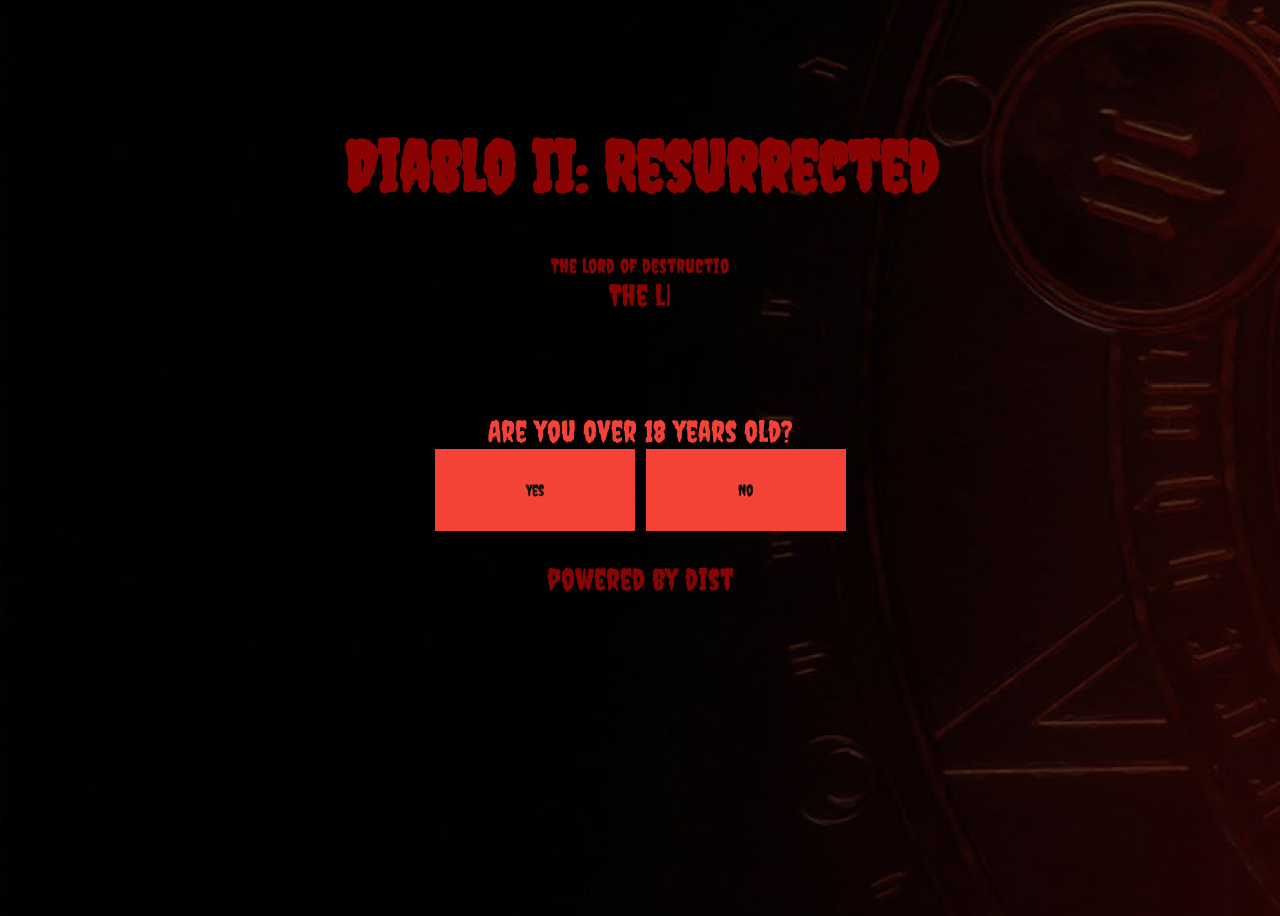
<file: index.html>
<!DOCTYPE html>
<html lang="en">
<head>
    <meta charset="UTF-8">
    <meta http-equiv="X-UA-Compatible" content="IE=edge">
    <meta name="viewport" content="width=device-width, initial-scale=1.0">
    <link rel="stylesheet" href="style.css">
    <script src="/scripts/core.js"></script>
    <title>Document</title>
    <link rel="stylesheet" href="https://fonts.googleapis.com/css?family=Sofia&effect=fire">

    <link
    href="https://cdnjs.cloudflare.com/ajax/libs/font-awesome/6.0.0/css/all.min.css"
    rel="stylesheet"
    />


    <link rel="preconnect" href="https://fonts.googleapis.com">
    <link rel="preconnect" href="https://fonts.gstatic.com" crossorigin>
    <link href="https://fonts.googleapis.com/css2?family=Bungee&family=Creepster&family=Fira+Sans:wght@900&display=swap" rel="stylesheet">




</head>
<body onload="typing()">
    


<div class="container-fluid">

    <div id="demo-1"><h1 class="font-effect-fire">Diablo II: Resurrected</h1></div>
    </div>

    <div id="app"></div>


    <div class="age-confirm-ask">
        Are you over 18 years old?
    </div>

    <div class="age-confirm-buttons">
        <button onclick="myFunction()" id="yes" class="btn danger"><p class="button-text">Yes</p></button>
        <button onclick="myFunction()" id="no" class="btn danger"><p class="button-text">No</p></button>
    </div>
    




    <style>
        .footer {
          position: relative;
          left: 0;
          bottom: 0;
          width: 100%;
          background-color: #111;
          color: white;
          text-align: center;
        }
    </style>
        
        <div id="demo-2"><p class="font-effect-fire1">powered by dist</p></div>





<!--- JAVA SCRIPTE ZONE -->
<!-- buttons hrefs -->

<script type="text/javascript">
    document.getElementById("yes").onclick = function () {
        location.href = "./htmls/main.html";
    };
</script>

<script type="text/javascript">
    document.getElementById("no").onclick = function () {
        location.href = "https://www.google.com/";
    };
</script>


<script>
    function typing() {

    var i = 0;
    var txt = 'The lord of destruction is back....'; 
    /* The text */
    var speed = 60; /* The speed/duration of the effect in milliseconds */

    function typeWriter() {
        if (i < txt.length) {
        document.getElementById("demo-1").innerHTML += txt.charAt(i);
        i++;
        setTimeout(typeWriter, speed);
        }}  typeWriter() 

        typing1()
    }




    function typing1() {  

    var app = document.getElementById('app');

    var typewriter = new Typewriter(app, {
        loop: true
    });

    typewriter.typeString('The lord is coming..')
        .pauseFor(2500)
        .deleteAll()
        .typeString('The death is close to us...')
        .pauseFor(2500)
        .deleteChars(7)
        .typeString('<strong>The war is now</strong>')
        .pauseFor(2500)
        .start();
    }  


</script>


</body>
</html>
</file>
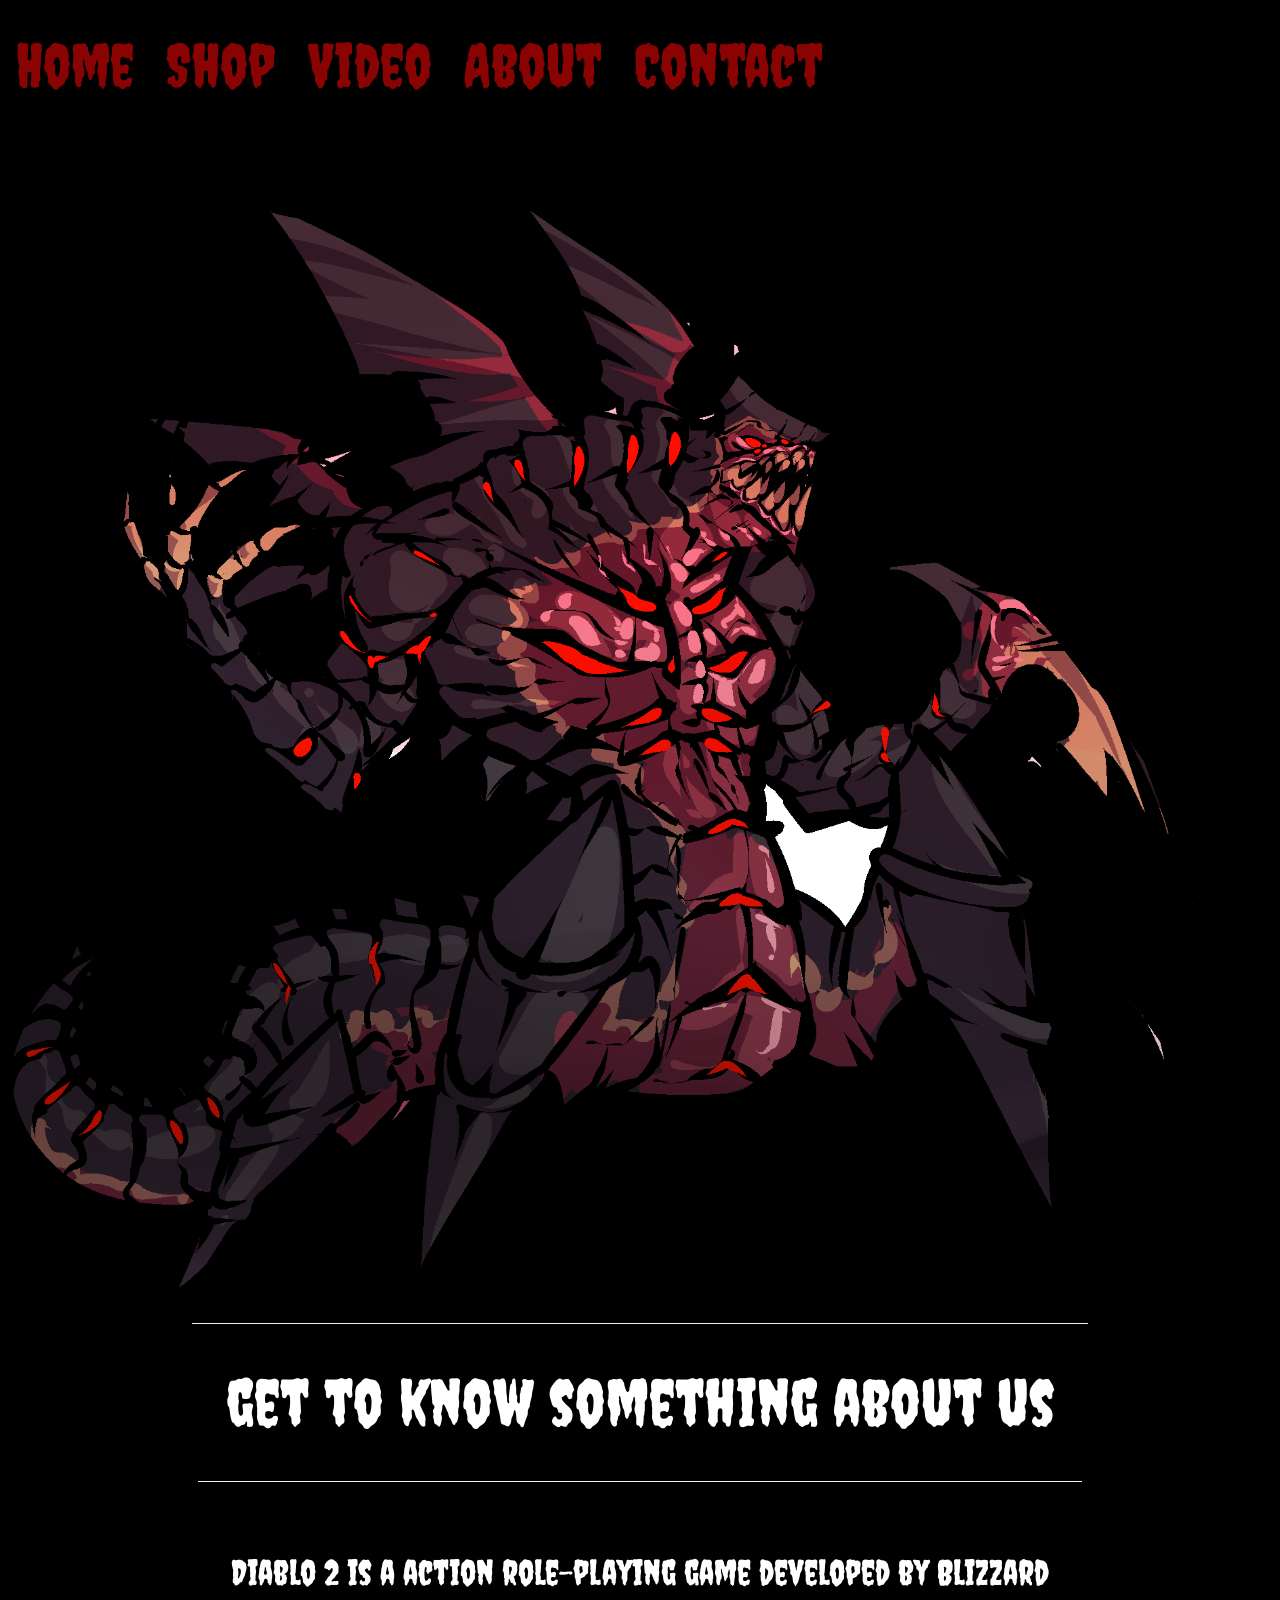
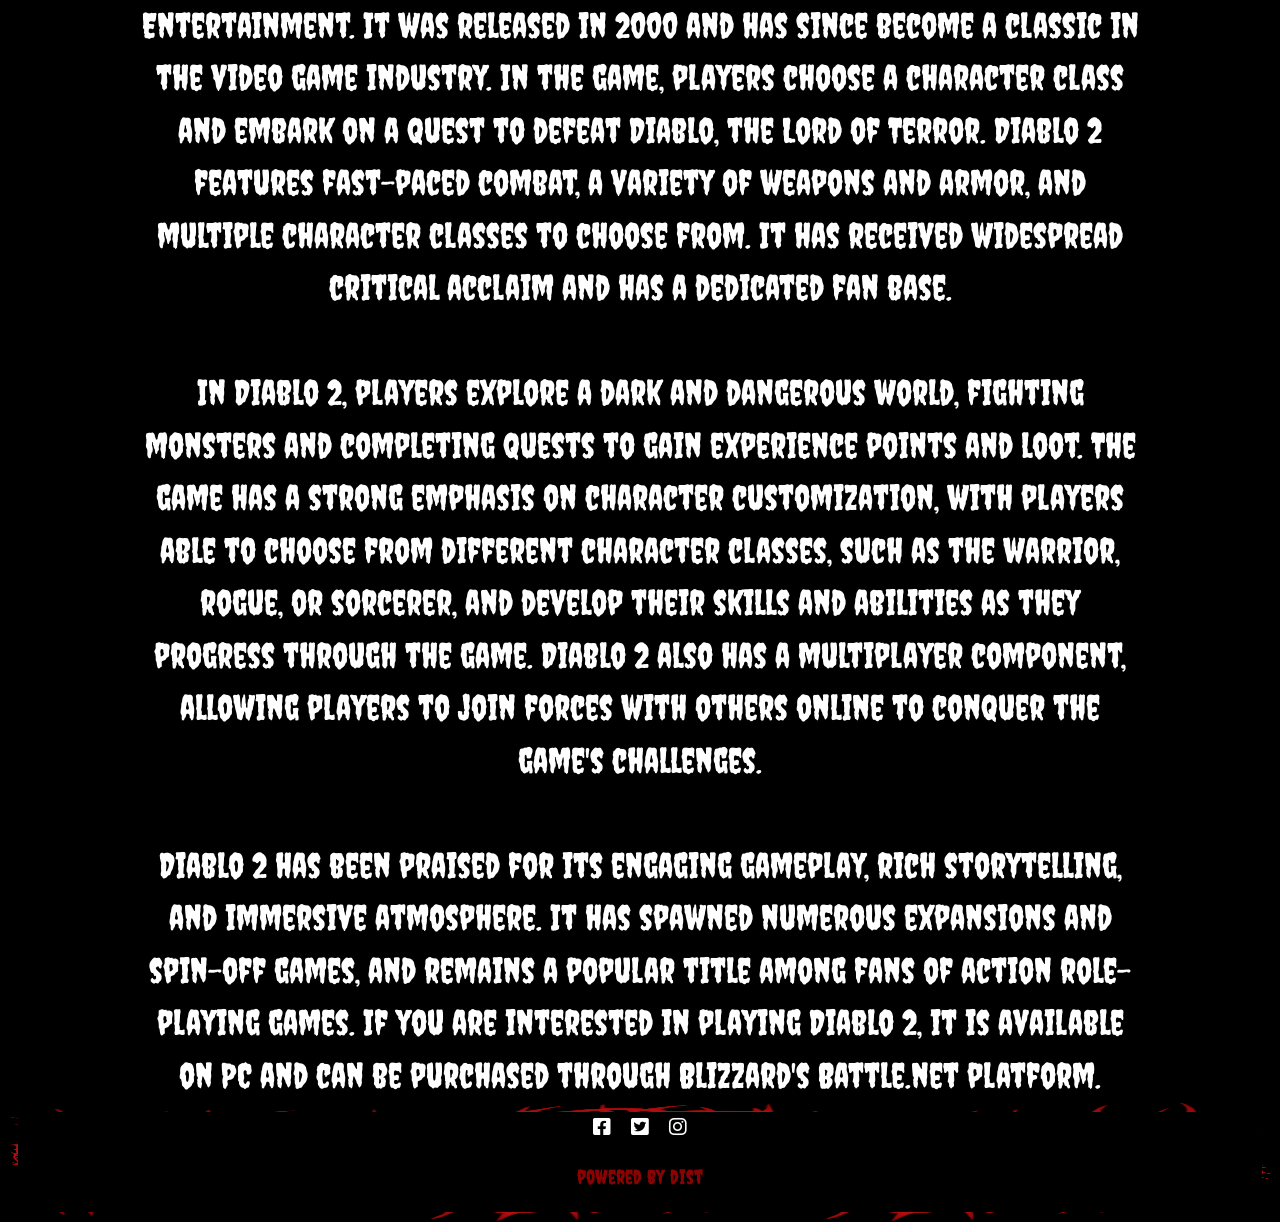
<file: htmls/about.html>
<!DOCTYPE html>
<html lang="en">
    
<head>
    <meta charset="UTF-8">
    <meta http-equiv="X-UA-Compatible" content="IE=edge">
    <meta name="viewport" content="width=device-width, initial-scale=1.0">
    <link rel="stylesheet" href="/styles/cover.css">
    <script src="/scripts/main-script.js"></script>
    <link
    href="https://cdnjs.cloudflare.com/ajax/libs/font-awesome/6.0.0/css/all.min.css"
    rel="stylesheet"
    />
    <link href="https://fonts.googleapis.com/css2?family=Bungee&family=Creepster&family=Fira+Sans:wght@900&display=swap" rel="stylesheet">


    <title>Diablo II: Resurrected | Website</title>
</head>

<body>
    
<!-- NAVBAR -->
<div class="topnav" id="myTopnav">
    <a href="/htmls/main.html">Home</a>
    <a href="/htmls/shop.html">Shop</a>
    <a href="/htmls/video.html">Video</a>
    <a href="/htmls/about.html">About</a>
    <a href="/htmls/contact.html">Contact</a>
    <a href="javascript:void(0);" class="icon" onclick="myFunction()">
        <i class="fa fa-bars"></i>
    </a>
    
</div>



<link rel="stylesheet" href="https://www.w3schools.com/w3css/4/w3.css">
<body>

    <p id="borderimg">border-image: url(border.png) 30 stretch;</p>

    <img src="/imgs/pngwing.com (4).png">




    

<hr class="hr" />
<!-- FIRST COLUMN -->
<div class="w3-row-padding">

    <div class="w3-container w3-black">
        <h1 class="characters">get to know something about us</h1>
    </div>
    <hr class="hr" />


        
    <br><br>

    <div id="container">
        <p class="about-us">
            Diablo 2 is a action role-playing game developed by Blizzard Entertainment. It was released in 2000 and has since become a classic in the video game industry. In the game, players choose a character class and embark on a quest to defeat Diablo, the Lord of Terror. Diablo 2 features fast-paced combat, a variety of weapons and armor, and multiple character classes to choose from. It has received widespread critical acclaim and has a dedicated fan base.<br><br>

            In Diablo 2, players explore a dark and dangerous world, fighting monsters and completing quests to gain experience points and loot. The game has a strong emphasis on character customization, with players able to choose from different character classes, such as the warrior, rogue, or sorcerer, and develop their skills and abilities as they progress through the game. Diablo 2 also has a multiplayer component, allowing players to join forces with others online to conquer the game's challenges.<br><br>

            Diablo 2 has been praised for its engaging gameplay, rich storytelling, and immersive atmosphere. It has spawned numerous expansions and spin-off games, and remains a popular title among fans of action role-playing games. If you are interested in playing Diablo 2, it is available on PC and can be purchased through Blizzard's Battle.net platform.
        </p>
    </div>



<!--  FOOTER  -->
<div class="footer">
    <div class="social-media-container">
        <a href="#" class="social-media-link"><i class="fab fa-facebook-square"></i></a>
        <a href="#" class="social-media-link"><i class="fab fa-twitter-square"></i></a>
        <a href="#" class="social-media-link"><i class="fab fa-instagram"></i></a>
      </div>
    <div id="demo-1"><p class="font-effect-fire">powered by dist</p></div>
</div>



<!-- JAVA SCRIPTs -->
<!-- BUTTONs LOGIC IF YOU CLICK BUTTON DIRECTS YOU SWHERE */-->
<script type="text/javascript">
    document.getElementById("button-49").onclick = function () {
        location.href = "https://eu.shop.battle.net/en-us/product/diablo_ii_resurrected";
    };
</script>

<script type="text/javascript">
    document.getElementById("button-82-pushable").onclick = function () {
        location.href = "https://us.shop.battle.net/en-us/product/diablo-iv";
    };
</script>

<script>
    function goBack() {
      window.history.back()
    }
</script>

</body>
</html>










<!-- HTML !-->
</file>
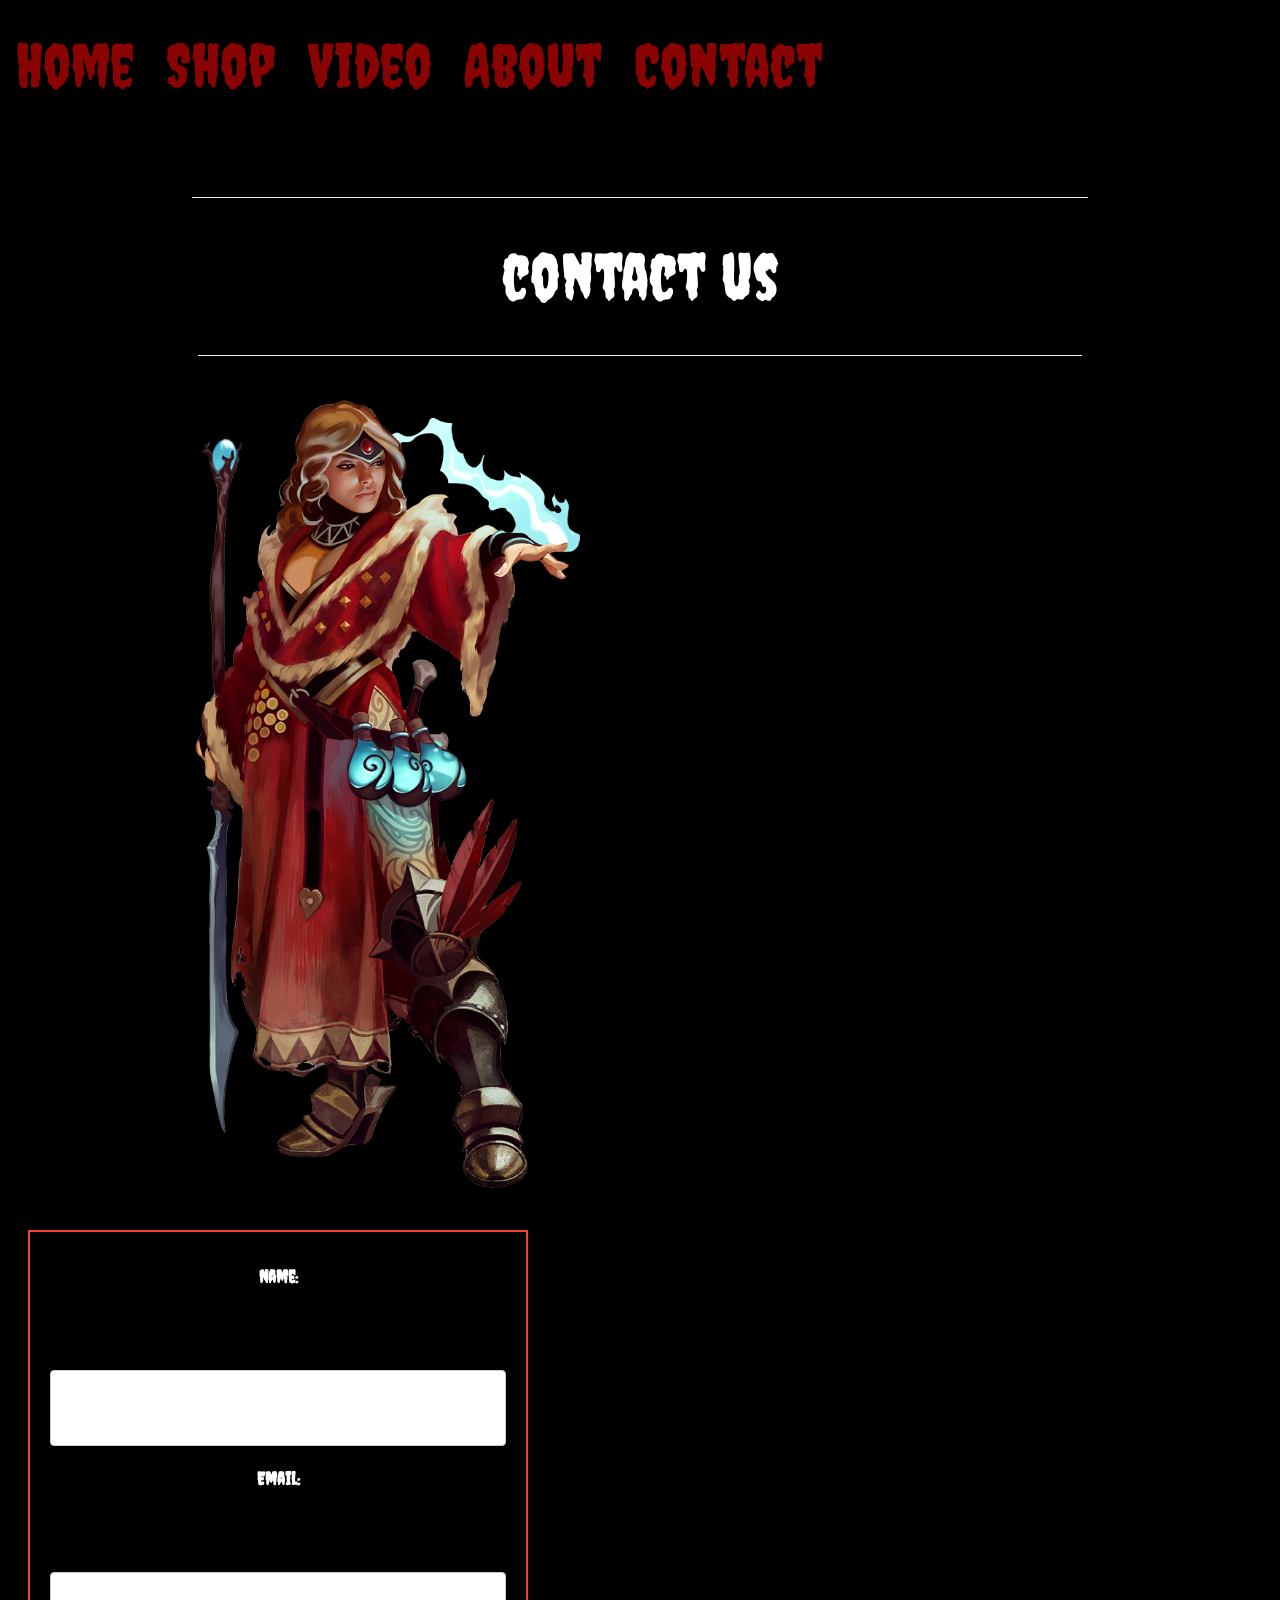
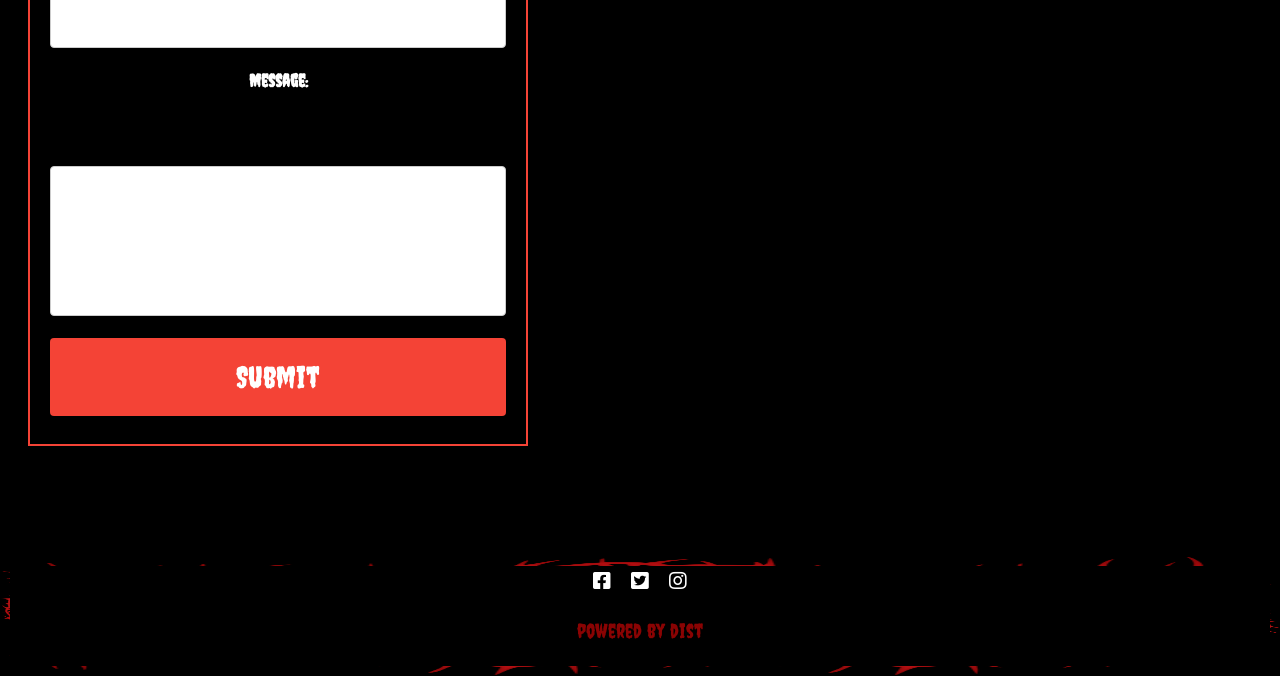
<file: htmls/contact.html>
<!DOCTYPE html>
<html lang="en">
    
<head>
    <meta charset="UTF-8">
    <meta http-equiv="X-UA-Compatible" content="IE=edge">
    <meta name="viewport" content="width=device-width, initial-scale=1.0">
    <link rel="stylesheet" href="/styles/cover.css">
    <script src="/scripts/main-script.js"></script>
    <link
    href="https://cdnjs.cloudflare.com/ajax/libs/font-awesome/6.0.0/css/all.min.css"
    rel="stylesheet"
    />

    <link rel="stylesheet" href="https://cdnjs.cloudflare.com/ajax/libs/font-awesome/5.15.3/css/all.min.css">

    <link href="https://fonts.googleapis.com/css2?family=Bungee&family=Creepster&family=Fira+Sans:wght@900&display=swap" rel="stylesheet">


    <title>Diablo II: Resurrected | Website</title>
</head>

<body>
    
<!-- NAVBAR -->
<div class="topnav" id="myTopnav">
    <a href="/htmls/main.html">Home</a>
    <a href="/htmls/shop.html">Shop</a>
    <a href="/htmls/video.html">Video</a>
    <a href="/htmls/main.html">About</a>
    <a href="/htmls/contact.html">Contact</a>
    <a href="javascript:void(0);" class="icon" onclick="myFunction()">
        <i class="fa fa-bars"></i>
    </a>
    
</div>



<link rel="stylesheet" href="https://www.w3schools.com/w3css/4/w3.css">
<body>

    <p id="borderimg">border-image: url(border.png) 30 stretch;</p>

<hr class="hr" />
<!-- FIRST COLUMN -->
<div class="w3-row-padding">

    <div class="w3-container w3-black">
        <h1 class="characters">contact us</h1>
    </div>

    <hr class="hr" />

    
    <div class="flex-container">
        <div>
            <img src="/imgs/pngwing.com (5).png" id="diablo-sorc">
        </div>
      <div class="second">        
        <form>
            <label for="name">Name:</label><br>
            <input type="text" id="name" name="name"><br>
            <label for="email">Email:</label><br>
            <input type="email" id="email" name="email"><br>
            <label for="message">Message:</label><br>
            <textarea id="message" name="message"></textarea><br>
            <input type="submit" value="Submit">
        </form>
    </div>
    </div>
</div>
    
    
    </body>
    </html>

        
    <br><br><br><br>

<!-- HTML for the footer -->


<!--  FOOTER  -->
<div class="footer">
    <div class="social-media-container">
        <a href="#" class="social-media-link"><i class="fab fa-facebook-square"></i></a>
        <a href="#" class="social-media-link"><i class="fab fa-twitter-square"></i></a>
        <a href="#" class="social-media-link"><i class="fab fa-instagram"></i></a>
      </div>
    <div id="demo-1"><p class="font-effect-fire">powered by dist</p></div>
</div>



<!-- JAVA SCRIPTs -->
<!-- BUTTONs LOGIC IF YOU CLICK BUTTON DIRECTS YOU SWHERE */-->
<script type="text/javascript">
    document.getElementById("button-49").onclick = function () {
        location.href = "https://eu.shop.battle.net/en-us/product/diablo_ii_resurrected";
    };
</script>

<script type="text/javascript">
    document.getElementById("button-82-pushable").onclick = function () {
        location.href = "https://us.shop.battle.net/en-us/product/diablo-iv";
    };
</script>

<script>
    function goBack() {
      window.history.back()
    }
</script>

</body>
</html>





















<!-- HTML !-->
</file>
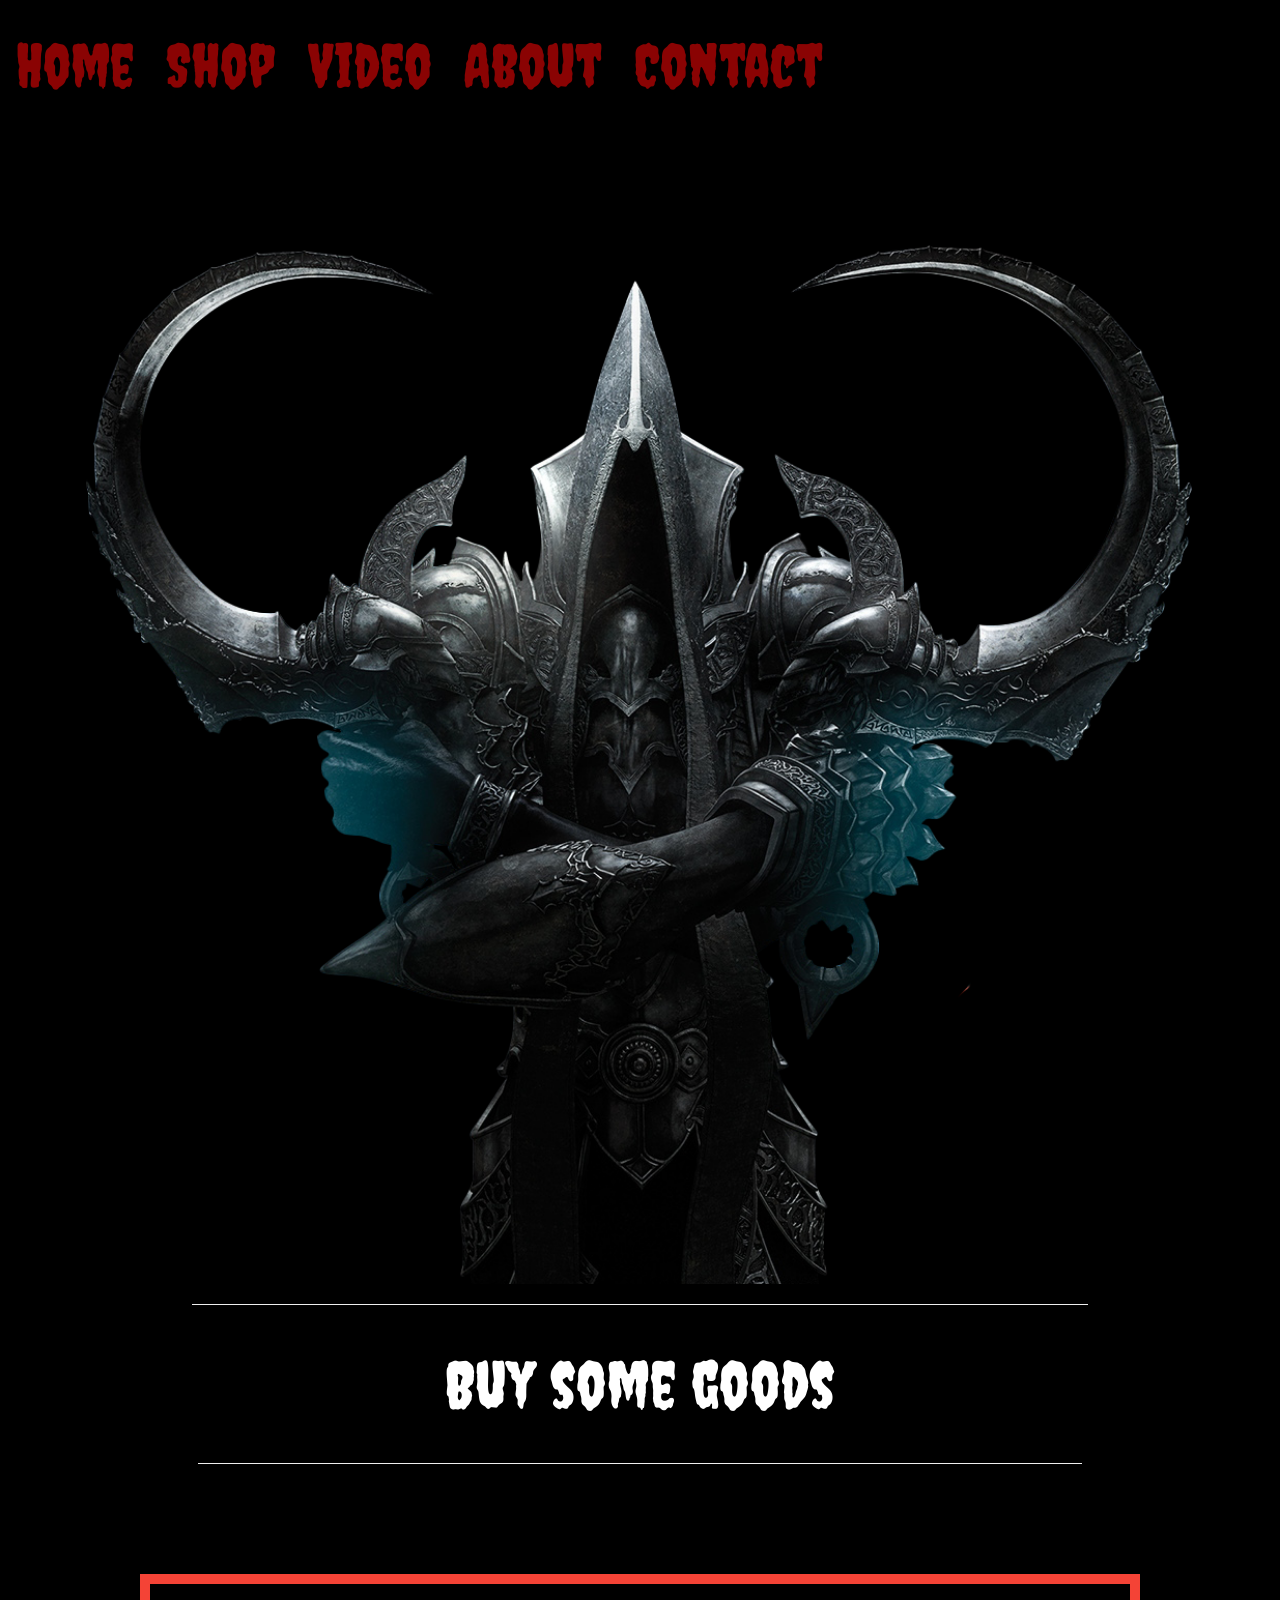
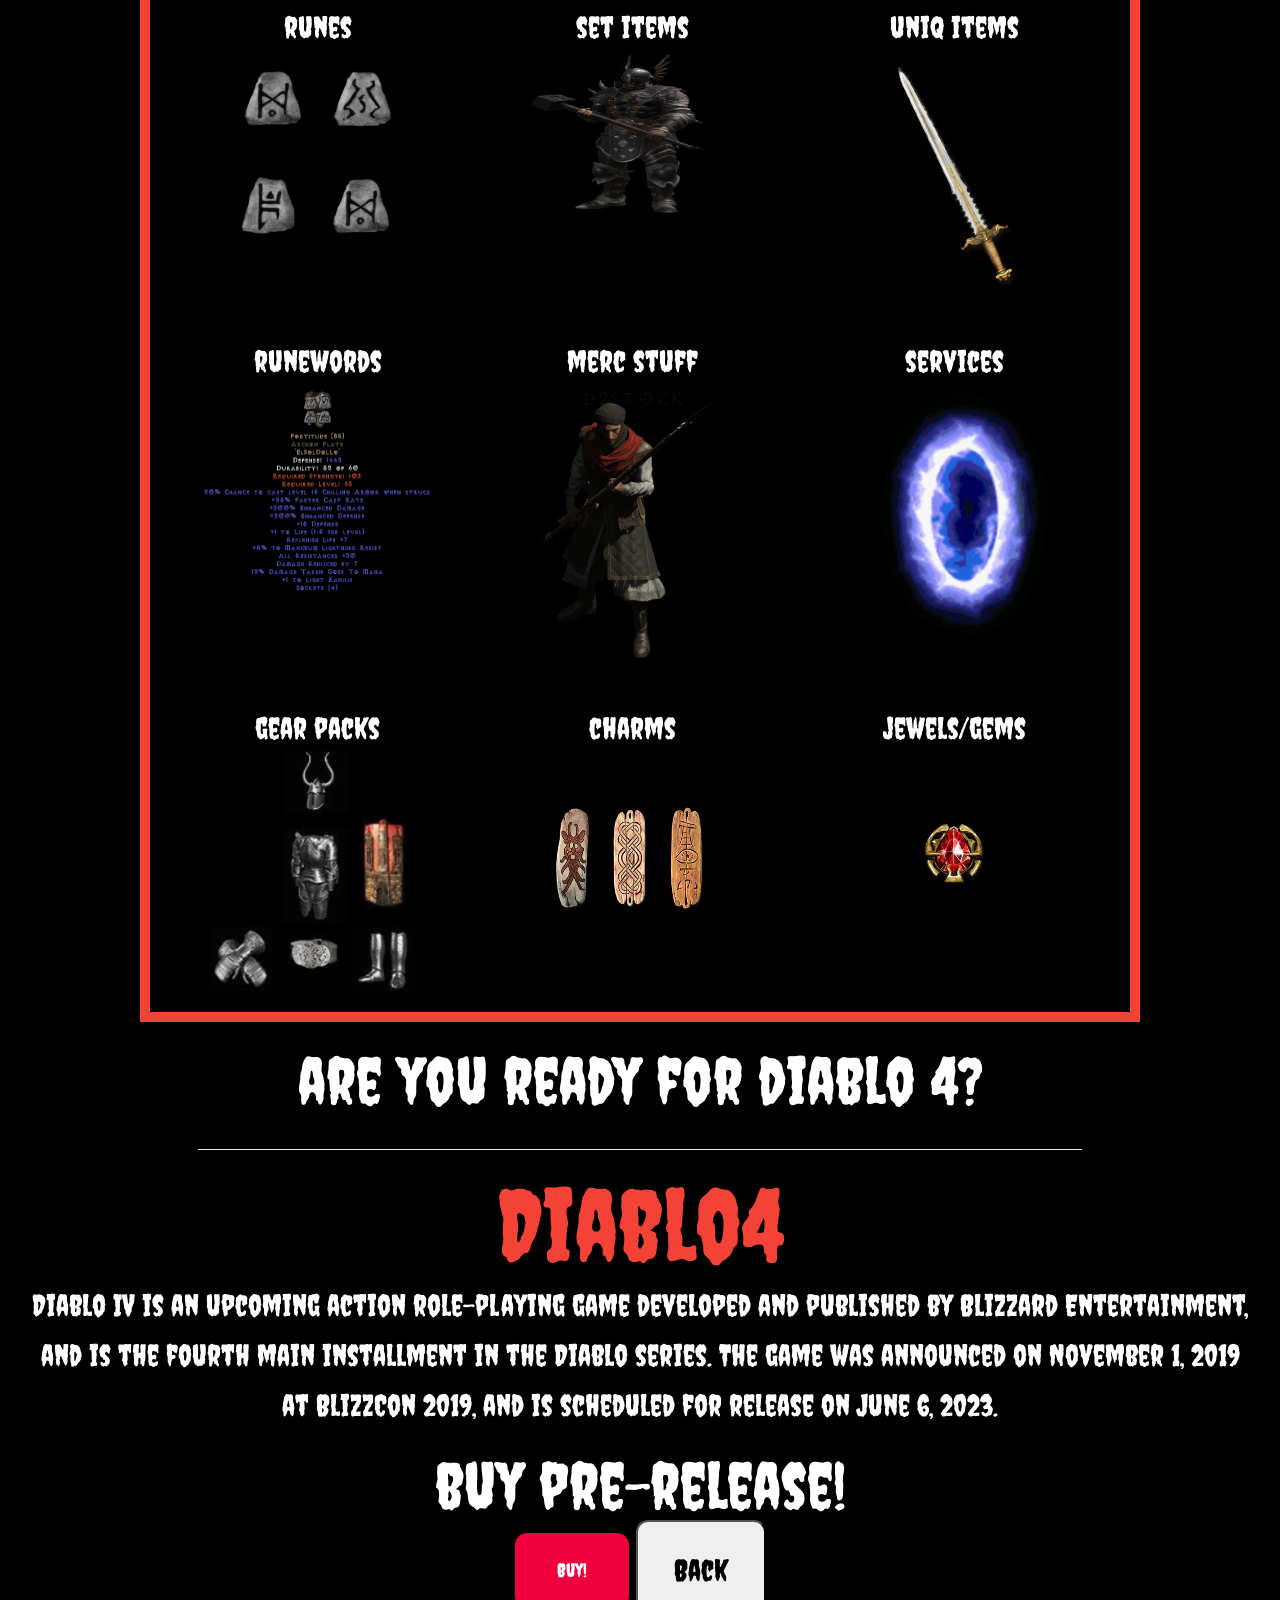
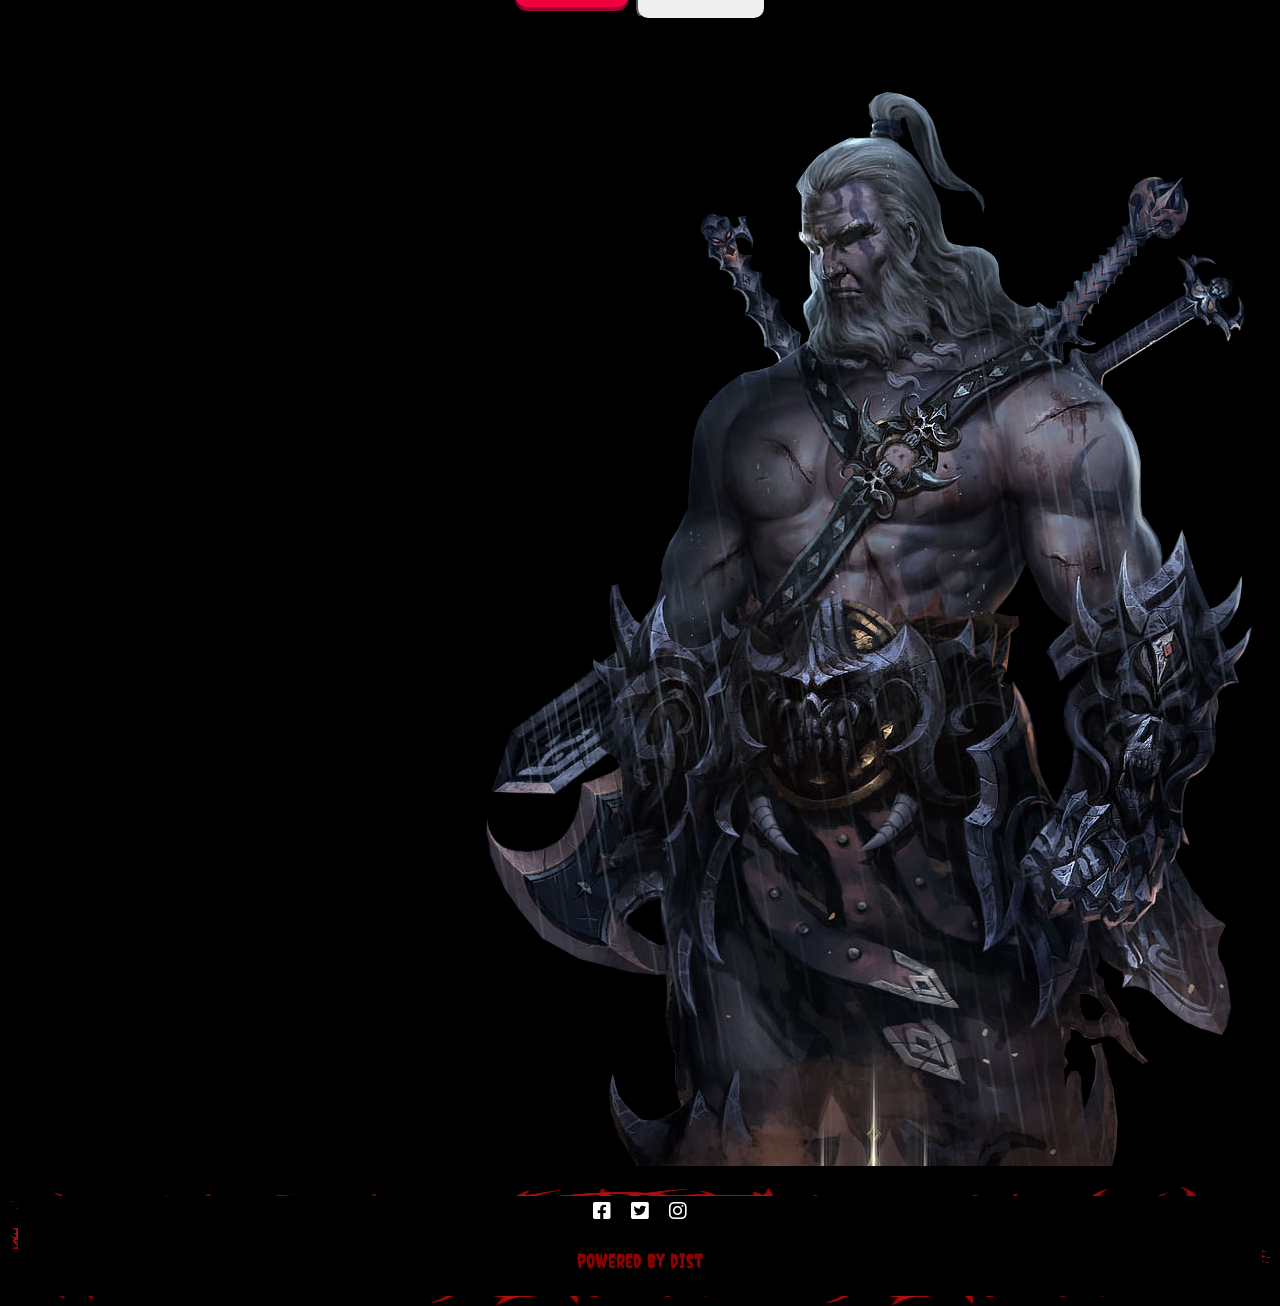
<file: htmls/shop.html>
<!DOCTYPE html>
<html lang="en">
    
<head>
    <meta charset="UTF-8">
    <meta http-equiv="X-UA-Compatible" content="IE=edge">
    <meta name="viewport" content="width=device-width, initial-scale=1.0">
    <link rel="stylesheet" href="/styles/cover.css">
    <script src="/scripts/main-script.js"></script>
    <link
    href="https://cdnjs.cloudflare.com/ajax/libs/font-awesome/6.0.0/css/all.min.css"
    rel="stylesheet"
    />
    <link href="https://fonts.googleapis.com/css2?family=Bungee&family=Creepster&family=Fira+Sans:wght@900&display=swap" rel="stylesheet">


    <title>Diablo II: Resurrected | Website</title>
</head>

<body>
    
<!-- NAVBAR -->
<div class="topnav" id="myTopnav">
    <a href="/htmls/main.html">Home</a>
    <a href="/htmls/shop.html">Shop</a>
    <a href="/htmls/video.html">Video</a>
    <a href="/htmls/about.html">About</a>
    <a href="/htmls/contact.html">Contact</a>
    <a href="javascript:void(0);" class="icon" onclick="myFunction()">
        <i class="fa fa-bars"></i>
    </a>
    
</div>



<link rel="stylesheet" href="https://www.w3schools.com/w3css/4/w3.css">
<body>

    <p id="borderimg">border-image: url(border.png) 30 stretch;</p>





    


    <img src="/imgs/pngegg.png">

        


    <hr class="hr" />
    <!-- FIRST COLUMN -->
    <div class="w3-row-padding">
    
        <div class="w3-container w3-black">
            <h1 class="characters">
                Buy some goods
            </h1>
        </div>
        <hr class="hr" />
        <br><br><br><br>






<div class="content">
    <div class="grid-container">
        <div class="grid-item">runes<a href="/index.html"><img src="/imgs/jah_ith_ber__enigma_runes_diab_1635958188_e99b3e77_progressive.jfif" class="items-to-sell"></a>
        </div>
        <div class="grid-item">set items<a href="/index.html"><img src="/imgs/Screenshot_2.png" class="items-to-sell"></a>
        </div>
        <div class="grid-item">uniq items<a href="/index.html"><img src="/imgs/griswolds_edge.png" class="items-to-sell"></a>
        </div>  
        <div class="grid-item">runewords<a href="/index.html"><img src="/imgs/forti-ap-30.1.5.png" class="items-to-sell"></a>
        </div>
        <div class="grid-item">merc stuff<a href="/index.html"><img src="/imgs/act_2_mercenary.png" class="items-to-sell"></a>
        </div>
        <div class="grid-item">services<a href="/index.html"><img src="/imgs/Screenshot_3.png" class="items-to-sell"></a>
        </div>  
        <div class="grid-item">gear packs<a href="/index.html"><img src="/imgs/Screenshot_4.png" class="items-to-sell"></a>
        </div>
        <div class="grid-item">charms<a href="/index.html"><img src="/imgs/diablo2_grand_charms.jpg" class="items-to-sell"></a>
        </div>
        <div class="grid-item">jewels/gems<a href="/index.html"><img src="/imgs/d2r-jewel-red.jpg" class="items-to-sell"></a>
        </div>  
      </div>
</div>

<div class="container-5">

    <div class="content">
        <h2 class="characters">are you ready for diablo 4?</h2>
    </div>

    <hr class="hr" />



<div class="flex-container">
    <div style="flex-grow: 100"><h2 class="classes">Diablo4</h2>
        <p>Diablo IV is an upcoming action role-playing game developed and published by Blizzard Entertainment, and is the fourth main installment in the Diablo series. The game was announced on November 1, 2019 at BlizzCon 2019, and is scheduled for release on June 6, 2023.</p>
        <h2 class="characters">buy pre-release!</h2>


        <button class="button-82-pushable" id="button-82-pushable" role="button">
            <span class="button-82-shadow"></span>
            <span class="button-82-edge"></span>
            <span class="button-82-front text">
            Buy!
            </span>
        </button>
        <input type="button" class="button-2" value="Back" onclick="goBack()">

    </div>
    <div style="flex-grow: 8">
        <img src="/imgs/pngwing.com (3).png" id="diablo3-fighter-png">
    </div>
</div>


<!--  FOOTER  -->
<div class="footer">
    <div class="social-media-container">
        <a href="#" class="social-media-link"><i class="fab fa-facebook-square"></i></a>
        <a href="#" class="social-media-link"><i class="fab fa-twitter-square"></i></a>
        <a href="#" class="social-media-link"><i class="fab fa-instagram"></i></a>
      </div>
    <div id="demo-1"><p class="font-effect-fire">powered by dist</p></div>
</div>



<!-- JAVA SCRIPTs -->
<!-- BUTTONs LOGIC IF YOU CLICK BUTTON DIRECTS YOU SWHERE */-->
<script type="text/javascript">
    document.getElementById("button-49").onclick = function () {
        location.href = "https://eu.shop.battle.net/en-us/product/diablo_ii_resurrected";
    };
</script>

<script type="text/javascript">
    document.getElementById("button-82-pushable").onclick = function () {
        location.href = "https://us.shop.battle.net/en-us/product/diablo-iv";
    };
</script>

<script>
    function goBack() {
      window.history.back()
    }
</script>

</body>
</html>










<!-- HTML !-->
</file>
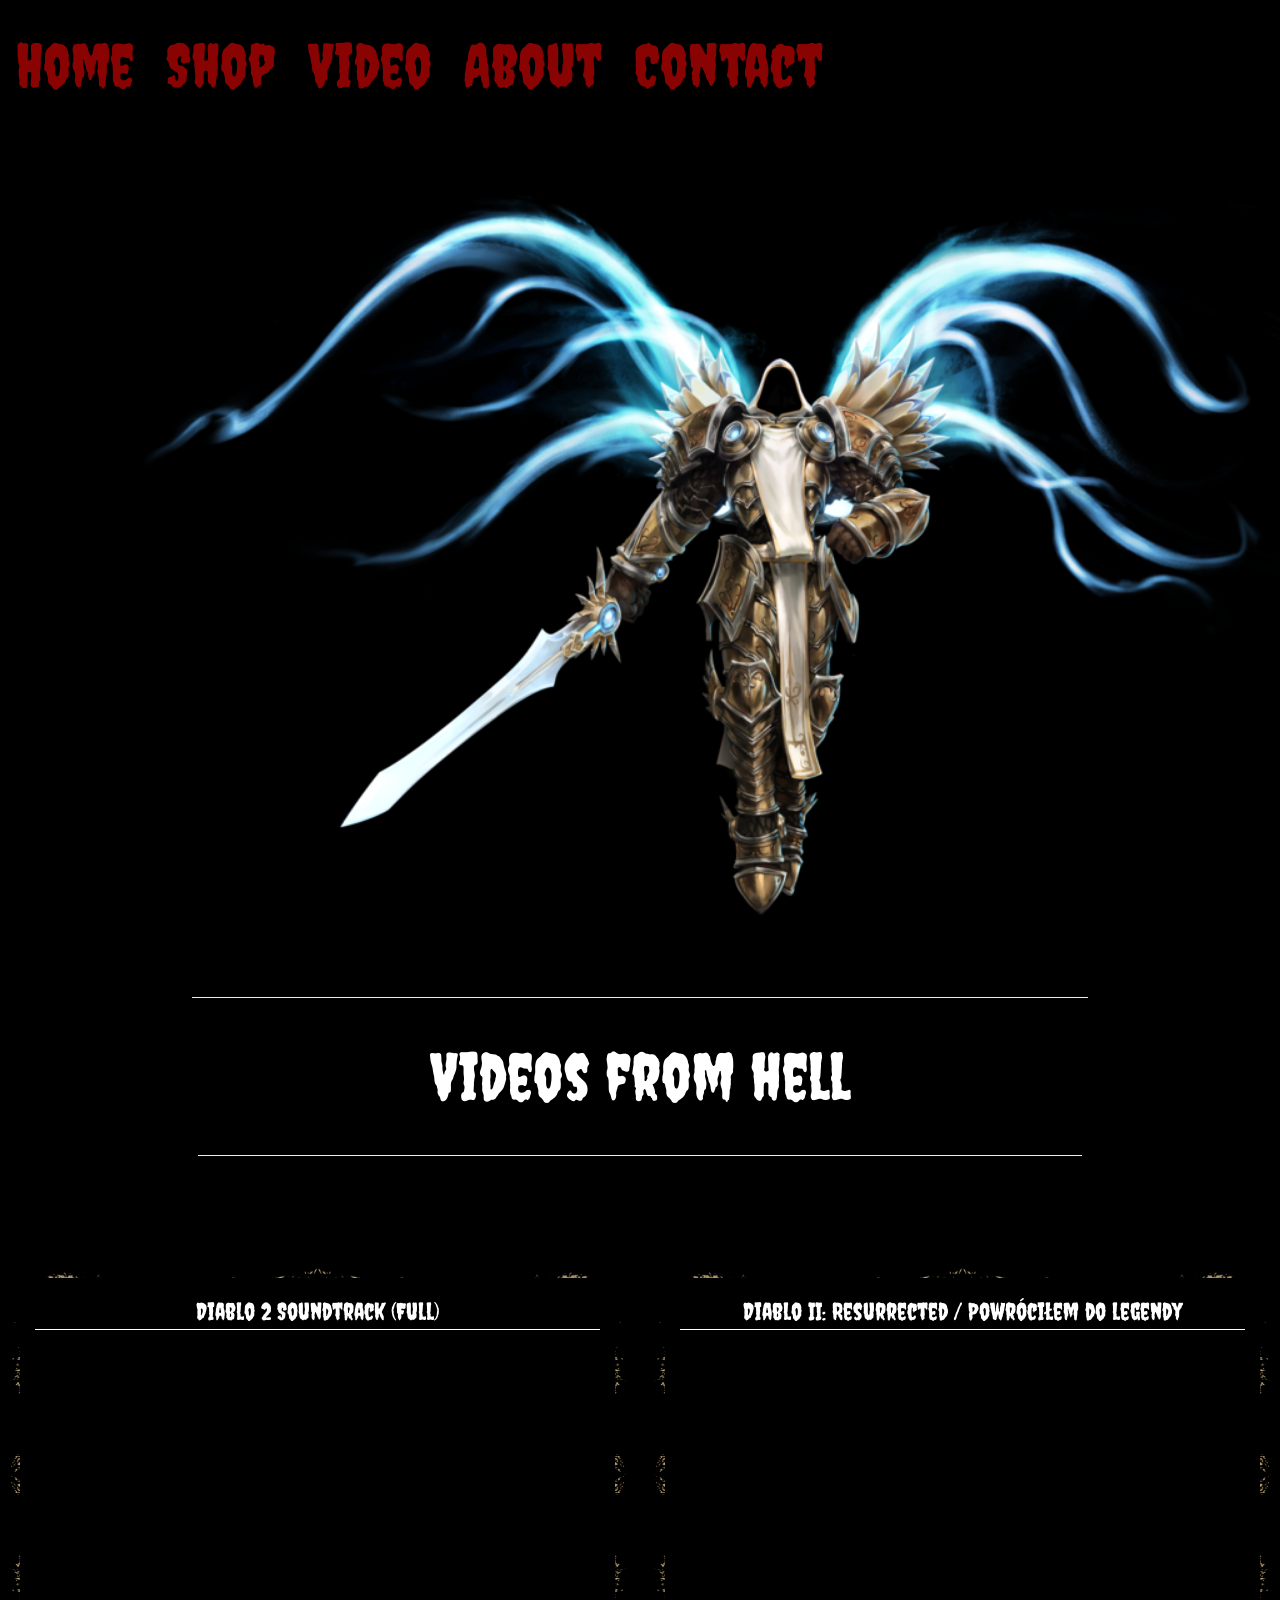
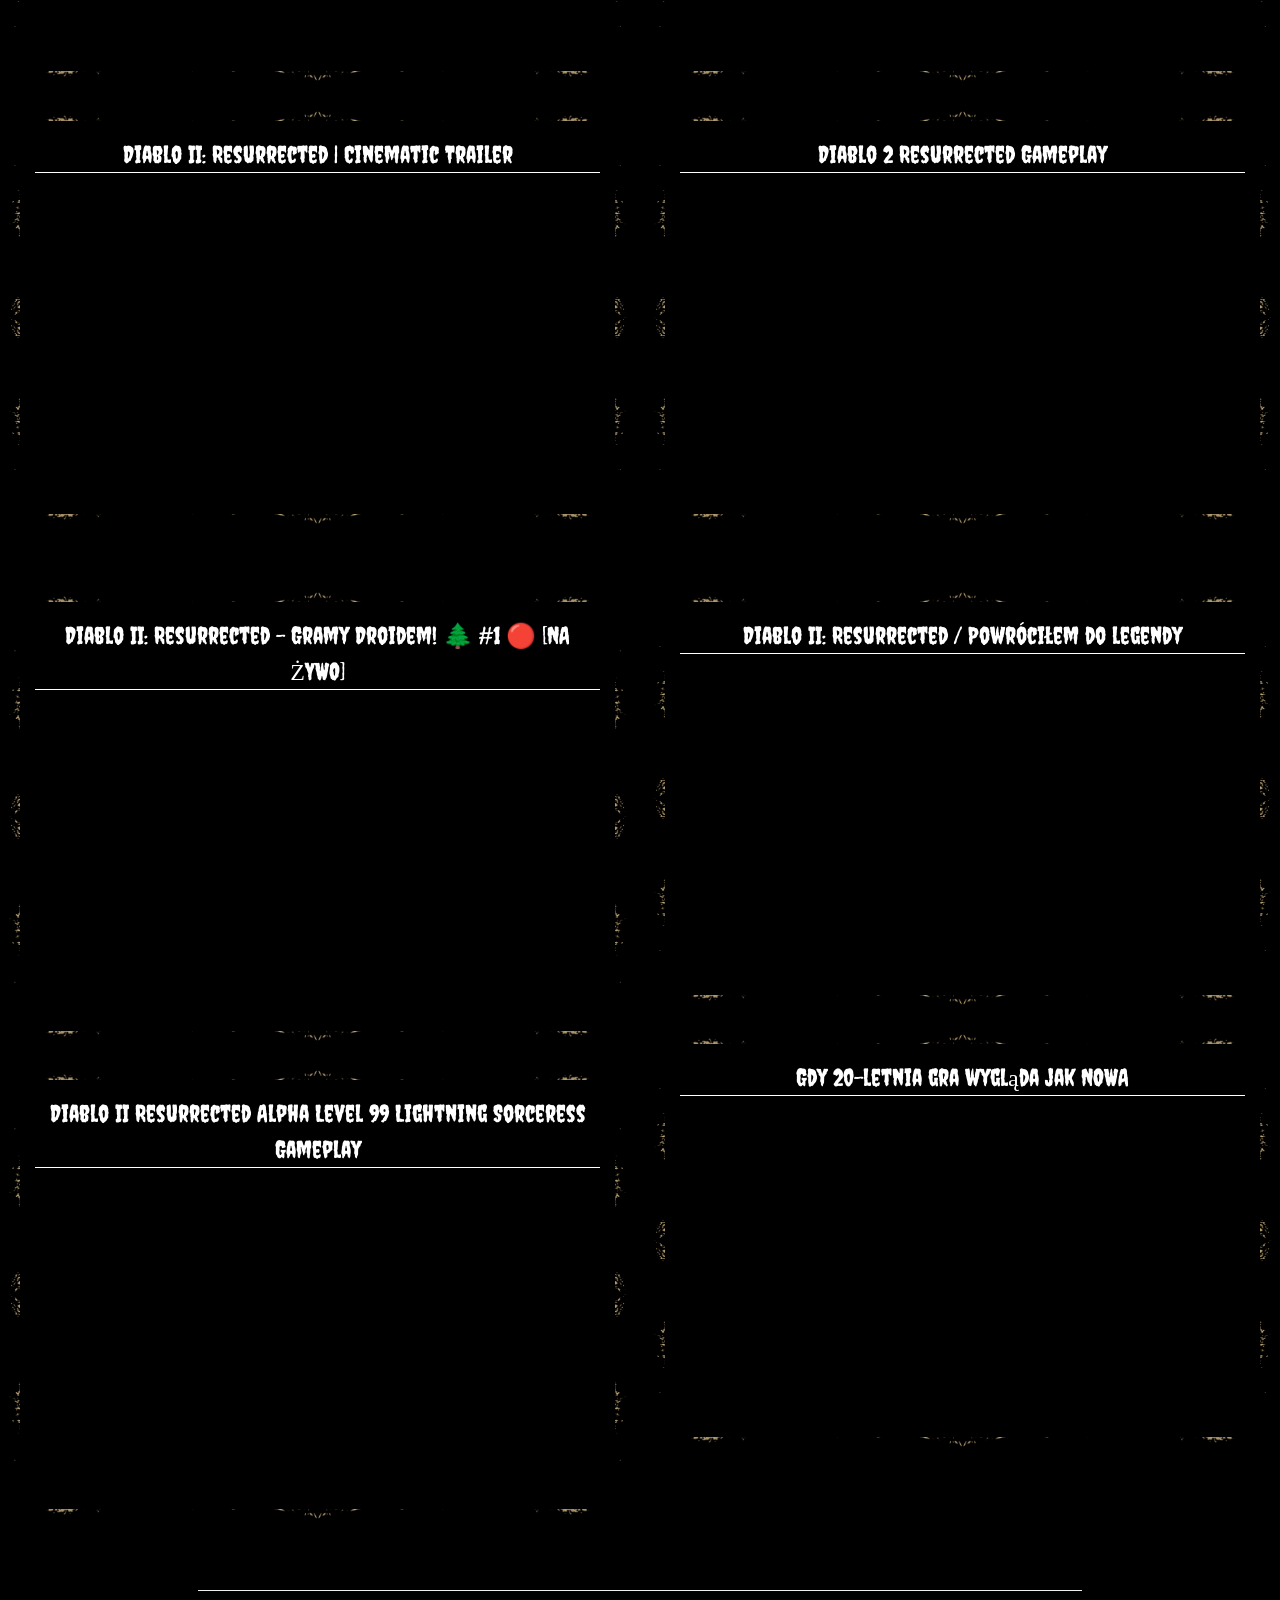
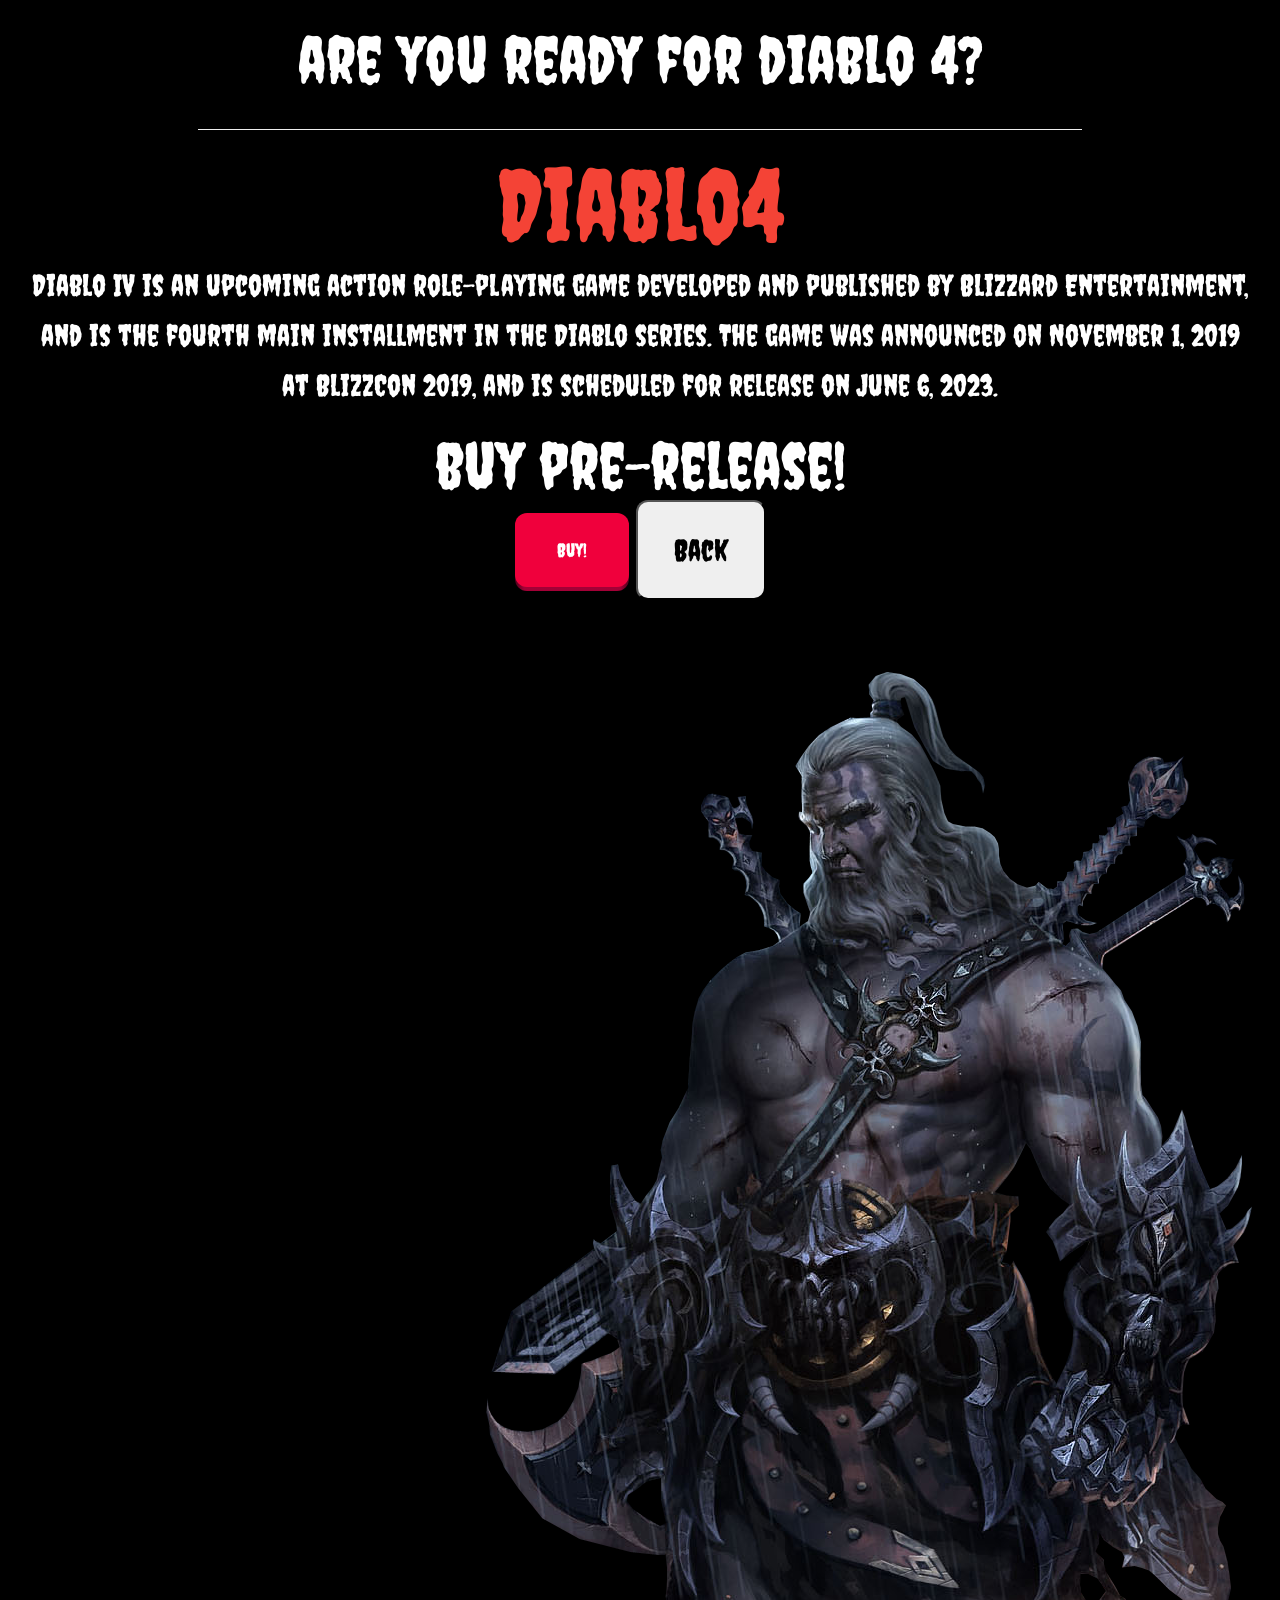
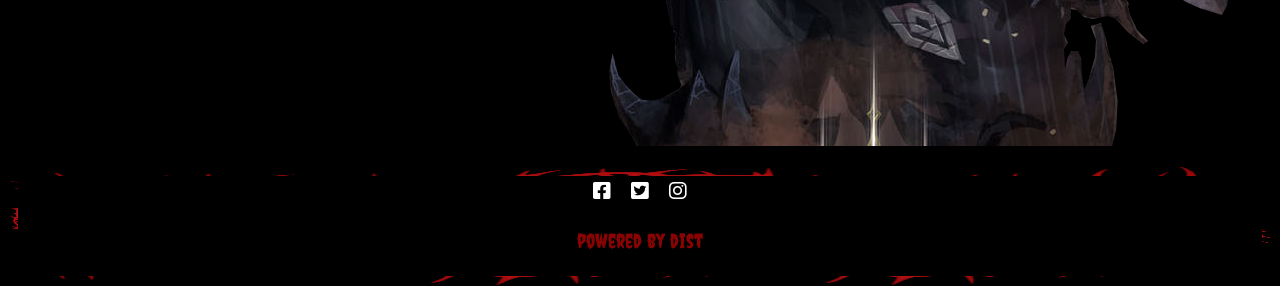
<file: htmls/video.html>
<!DOCTYPE html>
<html lang="en">
    
<head>
    <meta charset="UTF-8">
    <meta http-equiv="X-UA-Compatible" content="IE=edge">
    <meta name="viewport" content="width=device-width, initial-scale=1.0">
    <link rel="stylesheet" href="/styles/cover.css">
    <script src="/scripts/main-script.js"></script>
    <link
    href="https://cdnjs.cloudflare.com/ajax/libs/font-awesome/6.0.0/css/all.min.css"
    rel="stylesheet"
    />
    <link href="https://fonts.googleapis.com/css2?family=Bungee&family=Creepster&family=Fira+Sans:wght@900&display=swap" rel="stylesheet">


    <title>Diablo II: Resurrected | Website</title>
</head>

<body>
    
<!-- NAVBAR -->
<div class="topnav" id="myTopnav">
    <a href="/htmls/main.html">Home</a>
    <a href="/htmls/shop.html">Shop</a>
    <a href="/htmls/video.html">Video</a>
    <a href="/htmls/about.html">About</a>
    <a href="/htmls/contact.html">Contact</a>
    <a href="javascript:void(0);" class="icon" onclick="myFunction()">
        <i class="fa fa-bars"></i>
    </a>
    
</div>



<link rel="stylesheet" href="https://www.w3schools.com/w3css/4/w3.css">
<body>

    <p id="borderimg">border-image: url(border.png) 30 stretch;</p>


    <img src="/imgs/pngegg (3).png">

    

    

<hr class="hr" />
<!-- FIRST COLUMN -->
<div class="w3-row-padding">

    <div class="w3-container w3-black">
        <h1 class="characters">Videos from hell</h1>
    </div>
    <hr class="hr" />


        
    <br><br><br><br>

<!--
    <iframe
    className="absolute top-0 left-0 w-full h-full"
    src="https://www.youtube.com/embed/4fiWy_s8IXw"
    allow="accelerometer; autoplay; clipboard-write; encrypted-media; gyroscope; picture-in-picture"
    allowFullScreen
    style="border:1px solid gray"
    
  ></iframe>


-->

<div class="container">
    <!-- Left Column -->
    <div style="width: 50%; min-width: 300px; float: left;">
      <!-- Video 1 -->
      <div style="background-color: black; padding: 15px; margin: 0 2% 4% 0;" id="yt-box">
        <h3 style="border-bottom: 1px solid; margin: 0 0 8px 0;" class="words">Diablo 2 Soundtrack (Full)</h3>
        <div style="position: relative; width: 100%; padding-top: 56.25%;">
          <iframe style="position: absolute; top: 0; left: 0; width: 100%; height: 100%;" src="https://www.youtube.com/embed/P3ZrN-m7VJA" frameborder="0" allow="autoplay; encrypted-media" allowfullscreen></iframe>
        </div>
      </div>
    
      <!-- Video 2 -->
      <div style="background-color: black; padding: 15px; margin: 0 2% 4% 0;" id="yt-box">
        <h3 style="border-bottom: 1px solid; margin: 0 0 8px 0;" class="words">Diablo II: Resurrected | Cinematic Trailer</h3>
        <div style="position: relative; width: 100%; padding-top: 56.25%;">
          <iframe style="position: absolute; top: 0; left: 0; width: 100%; height: 100%;" src="https://www.youtube.com/embed/eAIEDm4sUxA" frameborder="0" allow="autoplay; encrypted-media" allowfullscreen></iframe>
        </div>
      </div>
    </div>
    
    <!-- Right Column -->
    <div style="width: 50%; min-width: 300px; float: left;">
      <!-- Video 3 -->
      <div style="background-color: black; padding: 15px; margin: 0 0 4% 2%;" id="yt-box">
        <h3 style="border-bottom: 1px solid; margin: 0 0 8px 0;" class="words">Diablo II: Resurrected / Powróciłem do legendy</h3>
        <div style="position: relative; width: 100%; padding-top: 56.25%;">
          <iframe style="position: absolute; top: 0; left: 0; width: 100%; height: 100%;" src="https://www.youtube.com/embed/OneNDEkqMjg" frameborder="0" allow="autoplay; encrypted-media" allowfullscreen></iframe>
        </div>
      </div>
    
      <!-- Video 4 -->
      <div style="background-color: black; padding: 15px; margin: 0 0 4% 2%;" id="yt-box">
        <h3 style="border-bottom: 1px solid; margin: 0 0 8px 0;" class="words">Diablo 2 Resurrected Gameplay</h3>
        <div style="position: relative; width: 100%; padding-top: 56.25%;">
          <iframe style="position: absolute; top: 0; left: 0; width: 100%; height: 100%;" src="https://www.youtube.com/embed/q0A6xrmXFa4" frameborder="0" allow="autoplay; encrypted-media" allowfullscreen></iframe>
        </div>
      </div>
    </div>
    <p style="clear: both; padding-top: 24px;"></p>
</div>





<div class="container">
    <!-- Left Column -->
    <div style="width: 50%; min-width: 300px; float: left;">
      <!-- Video 1 -->
      <div style="background-color: black; padding: 15px; margin: 0 2% 4% 0;" id="yt-box">
        <h3 style="border-bottom: 1px solid; margin: 0 0 8px 0;" class="words">Diablo II: Resurrected - Gramy Droidem! 🌲 #1 🔴 [NA ŻYWO]</h3>
        <div style="position: relative; width: 100%; padding-top: 56.25%;">
          <iframe style="position: absolute; top: 0; left: 0; width: 100%; height: 100%;" src="https://www.youtube.com/embed/iSOwarKDSJs" frameborder="0" allow="autoplay; encrypted-media" allowfullscreen></iframe>
        </div>
      </div>
    
      <!-- Video 2 -->
      <div style="background-color: black; padding: 15px; margin: 0 2% 4% 0;" id="yt-box">
        <h3 style="border-bottom: 1px solid; margin: 0 0 8px 0;" class="words">Diablo II Resurrected Alpha Level 99 Lightning Sorceress Gameplay</h3>
        <div style="position: relative; width: 100%; padding-top: 56.25%;">
          <iframe style="position: absolute; top: 0; left: 0; width: 100%; height: 100%;" src="https://www.youtube.com/embed/iq-MWRHh0O0" frameborder="0" allow="autoplay; encrypted-media" allowfullscreen></iframe>
        </div>
      </div>
    </div>
    
    <!-- Right Column -->
    <div style="width: 50%; min-width: 300px; float: left;">
      <!-- Video 3 -->
      <div style="background-color: black; padding: 15px; margin: 0 0 4% 2%;" id="yt-box">
        <h3 style="border-bottom: 1px solid; margin: 0 0 8px 0;" class="words">Diablo II: Resurrected / Powróciłem do legendy</h3>
        <div style="position: relative; width: 100%; padding-top: 56.25%;">
          <iframe style="position: absolute; top: 0; left: 0; width: 100%; height: 100%;" src="https://www.youtube.com/embed/OneNDEkqMjg" frameborder="0" allow="autoplay; encrypted-media" allowfullscreen></iframe>
        </div>
      </div>
    
      <!-- Video 4 -->
      <div style="background-color: black; padding: 15px; margin: 0 0 4% 2%;" id="yt-box">
        <h3 style="border-bottom: 1px solid; margin: 0 0 8px 0;" class="words">Gdy 20-letnia gra wygląda jak NOWA</h3>
        <div style="position: relative; width: 100%; padding-top: 56.25%;">
          <iframe style="position: absolute; top: 0; left: 0; width: 100%; height: 100%;" src="https://www.youtube.com/embed/3XPuYfNefvg" frameborder="0" allow="autoplay; encrypted-media" allowfullscreen></iframe>
        </div>
      </div>
    </div>
    <p style="clear: both; padding-top: 24px;"></p>
</div>



<div class="container-5">
    <hr class="hr" />

    <div class="content">
        <h2 class="characters">are you ready for diablo 4?</h2>
    </div>

    <hr class="hr" />



<div class="flex-container">
    <div style="flex-grow: 100"><h2 class="classes">Diablo4</h2>
        <p>Diablo IV is an upcoming action role-playing game developed and published by Blizzard Entertainment, and is the fourth main installment in the Diablo series. The game was announced on November 1, 2019 at BlizzCon 2019, and is scheduled for release on June 6, 2023.</p>
        <h2 class="characters">buy pre-release!</h2>


        <button class="button-82-pushable" id="button-82-pushable" role="button">
            <span class="button-82-shadow"></span>
            <span class="button-82-edge"></span>
            <span class="button-82-front text">
            Buy!
            </span>
        </button>
        <input type="button" class="button-2" value="Back" onclick="goBack()">

    </div>
    <div style="flex-grow: 8">
        <img src="/imgs/pngwing.com (3).png" id="diablo3-fighter-png">
    </div>
</div>



<!--  FOOTER  -->
<div class="footer">
  <div class="social-media-container">
      <a href="#" class="social-media-link"><i class="fab fa-facebook-square"></i></a>
      <a href="#" class="social-media-link"><i class="fab fa-twitter-square"></i></a>
      <a href="#" class="social-media-link"><i class="fab fa-instagram"></i></a>
    </div>
  <div id="demo-1"><p class="font-effect-fire">powered by dist</p></div>
</div>



<!-- JAVA SCRIPTs -->
<!-- BUTTONs LOGIC IF YOU CLICK BUTTON DIRECTS YOU SWHERE */-->
<script type="text/javascript">
    document.getElementById("button-49").onclick = function () {
        location.href = "https://eu.shop.battle.net/en-us/product/diablo_ii_resurrected";
    };
</script>

<script type="text/javascript">
    document.getElementById("button-82-pushable").onclick = function () {
        location.href = "https://us.shop.battle.net/en-us/product/diablo-iv";
    };
</script>

<script>
    function goBack() {
      window.history.back()
    }
</script>

</body>
</html>










<!-- HTML !-->
</file>
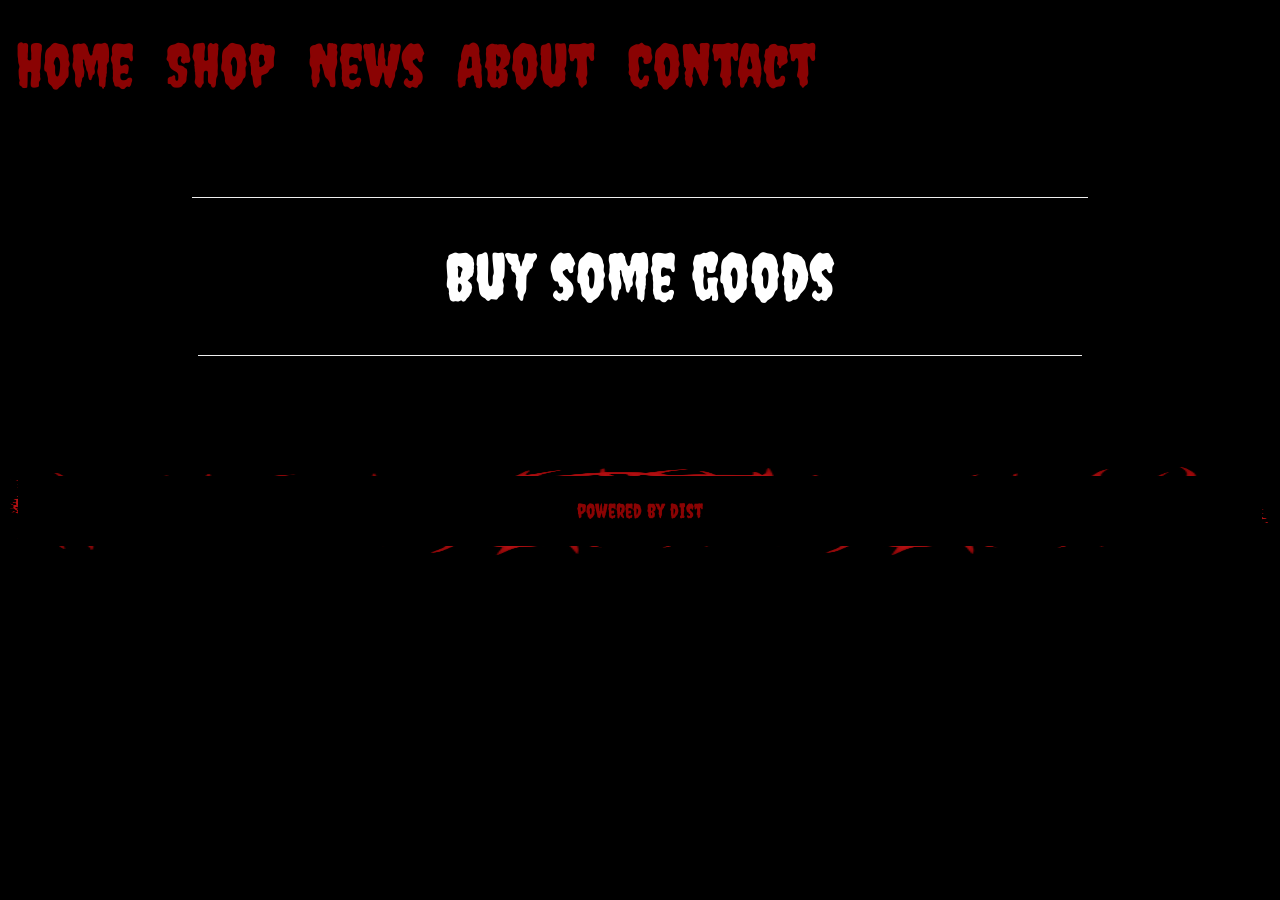
<file: htmls/workstation.html>
<!DOCTYPE html>
<html lang="en">
    
<head>
    <meta charset="UTF-8">
    <meta http-equiv="X-UA-Compatible" content="IE=edge">
    <meta name="viewport" content="width=device-width, initial-scale=1.0">
    <link rel="stylesheet" href="/styles/cover.css">
    <script src="/scripts/main-script.js"></script>
    <link
    href="https://cdnjs.cloudflare.com/ajax/libs/font-awesome/6.0.0/css/all.min.css"
    rel="stylesheet"
    />
    <link href="https://fonts.googleapis.com/css2?family=Bungee&family=Creepster&family=Fira+Sans:wght@900&display=swap" rel="stylesheet">


    <title>Diablo II: Resurrected | Website</title>
</head>

<body>
    
<!-- NAVBAR -->
<div class="topnav" id="myTopnav">
    <a href="/htmls/main.html">Home</a>
    <a href="#shop">Shop</a>
    <a href="#news">News</a>
    <a href="#about">About</a>
    <a href="#contact">Contact</a>
    <a href="javascript:void(0);" class="icon" onclick="myFunction()">
        <i class="fa fa-bars"></i>
    </a>
    
</div>



<link rel="stylesheet" href="https://www.w3schools.com/w3css/4/w3.css">
<body>

    <p id="borderimg">border-image: url(border.png) 30 stretch;</p>





    

<hr class="hr" />
<!-- FIRST COLUMN -->
<div class="w3-row-padding">

    <div class="w3-container w3-black">
        <h1 class="characters">Buy some goods</h1>
    </div>
    <hr class="hr" />


        
    <br><br><br><br>





<!--  FOOTER  -->
<div class="footer">
    <div id="demo-1"><p class="font-effect-fire">powered by dist</p></div>
  </div>



<!-- JAVA SCRIPTs -->
<!-- BUTTONs LOGIC IF YOU CLICK BUTTON DIRECTS YOU SWHERE */-->
<script type="text/javascript">
    document.getElementById("button-49").onclick = function () {
        location.href = "https://eu.shop.battle.net/en-us/product/diablo_ii_resurrected";
    };
</script>

<script type="text/javascript">
    document.getElementById("button-82-pushable").onclick = function () {
        location.href = "https://us.shop.battle.net/en-us/product/diablo-iv";
    };
</script>

<script>
    function goBack() {
      window.history.back()
    }
</script>

</body>
</html>










<!-- HTML !-->
</file>
<file: style.css>
body {
  background-image: url(imgs/1132616.jpg);
  min-height: 100vh;
  display: flex;
  flex-direction: column;
  font-family: "Sofia", sans-serif;
  font-size: 30px;

  min-height: 100vh;
  display: flex;
  flex-direction: column;
}

/* NAVBAR */

.topnav {
  color:black;
  overflow: hidden;

}

.topnav a {
  float: left;
  display: block;
  color: #8a0303;
  text-align: center;
  padding: 14px 16px;
  text-decoration: none;
  font-size:60px;
  font-family: 'Creepster', cursive; 
  padding-top: 20px;
}

/* Change the color of links on hover */
.topnav a:hover {
  opacity: 0.85;

}



/* Hide the link that should open and close the topnav on small screens */
.topnav .icon {
  display: none;
}



/* When the screen is less than 600 pixels wide, hide all links, except for the first one ("Home"). Show the link that contains should open and close the topnav (.icon) */
@media screen and (max-width: 600px) {
  .topnav a:not(:first-child) {display: none;}
  .topnav a.icon {
    float: right;
    display: block;
  }
}

/* The "responsive" class is added to the topnav with JavaScript when the user clicks on the icon. This class makes the topnav look good on small screens (display the links vertically instead of horizontally) */
@media screen and (max-width: 600px) {
  .topnav.responsive {position: relative;}
  .topnav.responsive a.icon {
    position: absolute;
    right: 0;
    top: 0;
  }
  .topnav.responsive a {
    float: none;
    display: block;
    text-align: left;
  }
}

.nav {
  padding-right: 20px;
}



#text {
  text-align: center;
}


#demo-1 {
  text-align: center;
  color: #8a0303;
  font-family: 'Creepster', cursive; 
  font-size: 20px;

  

}

#app {
  color: #8a0303;
  font-family: 'Creepster', cursive;

  text-align: center;

}


.btn {
  border: 2px solid black;
  background-color: #f44336;
  color: black;
  padding: 14px 28px;
  font-size: 16px;
  cursor: pointer;
  width: 200px;

}

/* Red */
.danger {
  border-color: #f44336;
  color: #111;
}

.danger:hover {
  background: #f44336;
  opacity: 0.8;
  color:snow;
}

.age-confirm-buttons {
  text-align: center;
  

}

.age-confirm-ask {
  padding-top: 100px;
  text-align: center;
  color: #f44336;
  font-family: 'Creepster', cursive;

}

.button-text {
  font-family: 'Creepster', cursive;
}

.container-fluid {
  padding-top: 70px;
}


#diablo-banner {
width: 100%;
}

.footer {
position: relative;
left: 0;
bottom: 0;
width: 100%;
background-color: black;
color: white;
text-align: center;
}

.container {
background-color: black;
}


.font-effect-fire {
  font-size: 70px;
}

#demo-2 {
  text-align: center;
  color: #8a0303;
  font-family: 'Creepster', cursive; 

}
</file>
<file: styles/cover.css>
body {
    background-color: black;
    min-height: 100vh;
    display: flex;
    flex-direction: column;
    font-family: "Sofia", sans-serif;
    font-size: 30px;

    min-height: 100vh;
    display: flex;
    flex-direction: column;
}

/* NAVBAR */

.topnav {
    color:black;
    overflow: hidden;
  
  }

  .topnav a {
    float: left;
    display: block;
    color: #8a0303;
    text-align: center;
    padding: 14px 16px;
    text-decoration: none;
    font-size:60px;
    font-family: 'Creepster', cursive; 
    padding-top: 20px;
  }
  
  /* Change the color of links on hover */
  .topnav a:hover {
    opacity: 0.85;

  }
  

  
  /* Hide the link that should open and close the topnav on small screens */
  .topnav .icon {
    display: none;
  }



  /* When the screen is less than 600 pixels wide, hide all links, except for the first one ("Home"). Show the link that contains should open and close the topnav (.icon) */
@media screen and (max-width: 600px) {
    .topnav a:not(:first-child) {display: none;}
    .topnav a.icon {
      float: right;
      display: block;
    }
  }
  
  /* The "responsive" class is added to the topnav with JavaScript when the user clicks on the icon. This class makes the topnav look good on small screens (display the links vertically instead of horizontally) */
  @media screen and (max-width: 600px) {
    .topnav.responsive {position: relative;}
    .topnav.responsive a.icon {
      position: absolute;
      right: 0;
      top: 0;
    }
    .topnav.responsive a {
      float: none;
      display: block;
      text-align: left;
    }
  }

  .nav {
    padding-right: 20px;
  }



  #text {
    text-align: center;
  }


#demo-1 {
    text-align: center;
    color: #8a0303;
    font-family: 'Creepster', cursive; 
    font-size: 20px;

    

}

#app {
    color: #8a0303;

    text-align: center;

}


.btn {
    border: 2px solid black;
    background-color: #f44336;
    color: black;
    padding: 14px 28px;
    font-size: 16px;
    cursor: pointer;
    width: 200px;

  }

/* Red */
.danger {
    border-color: #f44336;
    color: #111;
  }
  
.danger:hover {
    background: #f44336;
    opacity: 0.8;
    color:snow;
  }
  
.age-confirm-buttons {
    text-align: center;
}

.age-confirm-ask {
    padding-top: 100px;
    text-align: center;
    color: #f44336;
    font-family: 'Creepster', cursive;

}

.button-text {
    font-family: 'Creepster', cursive;
}

.container-fluid {
    padding-top: 70px;
}


#diablo-banner {
  width: 100%;
  padding: 5px;
  border: 10px solid transparent;
  border-image: url(/imgs/border.png) 30 stretch;
}

.footer {
  position: relative;
  left: 0;
  bottom: 0;
  width: 100%;
  background-color: black;
  color: white;
  text-align: center;
  border: 10px solid transparent;
  border-image: url(/imgs/kindpng_1024805.png) 30 stretch;
  
}

.container {
  background-color: black;
}

.content {
  max-width: 1000px;
  margin: auto;
  color: white;
  font-family: 'Creepster', cursive; 
  position: relative;
  font-size: 100px;
}

.w3-third {
  padding-top: 2100p;
}

.w3-row-padding {
  text-align: center;
  font-family: 'Creepster', cursive; 
  color: white;


}

.characters {
  font-family: 'Creepster', cursive; 
  font-size: 65px;
  text-align: center;
}

.under-characters {
  font-size: 25px;
}

#diablo-barbarian {
  width: 40%;
}

.classes {
  color: #f44336;
  font-family: 'Creepster', cursive; 
  font-size: 100px;

}

#barbarian-banner {
  width: 100%;
}


.separator-left {
  height: 5px;
  background: #111;
  margin: 20px 0;
  box-shadow: 0px 0px 5px 2px #f44336;
  size: 30%;
  width: 75%;
}

.separator-right {
  height: 5px;
  background: #111;
  margin: 20px 0;
  box-shadow: 0px 0px 5px 2px #f44336;
  size: 30%;
  width: 75%;
  float: left;
  margin-left: auto;
  margin-left: auto;
}

.hr {
  width: 70%;
  margin-left: auto;
  margin-right: auto;
}

.hr-right {
  width: 80%;
  margin-left: auto;
  margin-left: auto;
}

.block {
  padding-bottom: 100px;
  padding-top: 100px;

}

#diablo-paladin {
  width: 60%;
}

#druid-banner {
  width: 70%;
}

.necro-banner-50 {
  text-align: center;
}

.container-necro {
  max-width: auto;
  height: auto;

}

#necros {
  width: 90%;
  border: 10px solid transparent;
  border-image: url(/imgs/kindpng_1024805.png) 30 stretch;
  
}



.separator-left-last {
  height: 5px;
  background: #111;
  margin: 20px 0;
  box-shadow: 0px 0px 5px 2px rgba(204,204,204,1);
  size: 30%;
  width: 75%;
}

.button-49 {
 bottom: 100px;
 left: 20px;
}

/* CSS */
.button-49,
.button-49:after {
  width: 150px;
  height: 76px;
  line-height: 78px;
  font-size: 20px;
  font-family: 'Bebas Neue', sans-serif;
  background: linear-gradient(45deg, transparent 5%, #f44336 5%);
  border: 0;
  color: #fff;
  letter-spacing: 3px;
  box-shadow: 6px 0px 0px #f44336;
  outline: transparent;
  position: relative;
  user-select: none;
  -webkit-user-select: none;
  touch-action: manipulation;
}

.button-49:hover {
  cursor: pointer;
  transform: scale(1.01);
}

.button-49:after {
  --slice-0: inset(50% 50% 50% 50%);
  --slice-1: inset(80% -6px 0 0);
  --slice-2: inset(50% -6px 30% 0);
  --slice-3: inset(10% -6px 85% 0);
  --slice-4: inset(40% -6px 43% 0);
  --slice-5: inset(80% -6px 5% 0);
  
  content: 'ALTERNATE TEXT';
  display: block;
  position: absolute;
  top: 0;
  left: 0;
  right: 0;
  bottom: 0;
  background: linear-gradient(45deg, transparent 3%, #00E6F6 3%, #00E6F6 5%, #FF013C 5%);
  text-shadow: -3px -3px 0px #F8F005, 3px 3px 0px #00E6F6;
  clip-path: var(--slice-0);
}

.button-49:hover:after {
  animation: 1s glitch;
  animation-timing-function: steps(2, end);
}

@keyframes glitch {
  0% {
    clip-path: var(--slice-1);
    transform: translate(-20px, -10px);
  }
  10% {
    clip-path: var(--slice-3);
    transform: translate(10px, 10px);
  }
  20% {
    clip-path: var(--slice-1);
    transform: translate(-10px, 10px);
  }
  30% {
    clip-path: var(--slice-3);
    transform: translate(0px, 5px);
  }
  40% {
    clip-path: var(--slice-2);
    transform: translate(-5px, 0px);
  }
  50% {
    clip-path: var(--slice-3);
    transform: translate(5px, 0px);
  }
  60% {
    clip-path: var(--slice-4);
    transform: translate(5px, 10px);
  }
  70% {
    clip-path: var(--slice-2);
    transform: translate(-10px, 10px);
  }
  80% {
    clip-path: var(--slice-5);
    transform: translate(20px, -10px);
  }
  90% {
    clip-path: var(--slice-1);
    transform: translate(-10px, 0px);
  }
  100% {
    clip-path: var(--slice-1);
    transform: translate(0);
  }
}

@media (min-width: 768px) {
  .button-49,
  .button-49:after {
    width: 200px;
    height: 86px;
    line-height: 88px;
  }
}

#diablo3-fighter-png {
  float: right;
  margin-right: auto;
  margin-right: auto;
}

.diablo3-fighter-png{
  float: right;
  margin-right: auto;
  margin-right: auto;
}





.flex-container {
  display: flex;
  align-items: stretch;
  background-color: black;
}

.flex-container > div {
  background-color: black;
  color: white;
  margin: 10px;
  text-align: center;
  line-height: 75px;
  font-size: 30px;
}

.diablo3 {
  text-align: center;
  font-family: 'Creepster', cursive; 
}




 /* CSS */
 .button-82-pushable {
  position: relative;
  border: none;
  background: transparent;
  padding: 0;
  cursor: pointer;
  outline-offset: 4px;
  transition: filter 250ms;
  user-select: none;
  -webkit-user-select: none;
  touch-action: manipulation;
}

.button-82-shadow {
  position: absolute;
  top: 0;
  left: 0;
  width: 100%;
  height: 100%;
  border-radius: 12px;
  background: hsl(0deg 0% 0% / 0.25);
  will-change: transform;
  transform: translateY(2px);
  transition:
    transform
    600ms
    cubic-bezier(.3, .7, .4, 1);
}

.button-82-edge {
  position: absolute;
  top: 0;
  left: 0;
  width: 100%;
  height: 100%;
  border-radius: 12px;
  background: linear-gradient(
    to left,
    hsl(340deg 100% 16%) 0%,
    hsl(340deg 100% 32%) 8%,
    hsl(340deg 100% 32%) 92%,
    hsl(340deg 100% 16%) 100%
  );
}

.button-82-front {
  display: block;
  position: relative;
  padding: 12px 27px;
  border-radius: 12px;
  font-size: 1.1rem;
  color: white;
  background: hsl(345deg 100% 47%);
  will-change: transform;
  transform: translateY(-4px);
  transition:
    transform
    600ms
    cubic-bezier(.3, .7, .4, 1);
}

@media (min-width: 768px) {
  .button-82-front {
    font-size: 1.25rem;
    padding: 12px 42px;
  }
}

.button-82-pushable:hover {
  filter: brightness(110%);
  -webkit-filter: brightness(110%);
}

.button-82-pushable:hover .button-82-front {
  transform: translateY(-6px);
  transition:
    transform
    250ms
    cubic-bezier(.3, .7, .4, 1.5);
}

.button-82-pushable:active .button-82-front {
  transform: translateY(-2px);
  transition: transform 34ms;
}

.button-82-pushable:hover .button-82-shadow {
  transform: translateY(4px);
  transition:
    transform
    250ms
    cubic-bezier(.3, .7, .4, 1.5);
}

.button-82-pushable:active .button-82-shadow {
  transform: translateY(1px);
  transition: transform 34ms;
}

.button-82-pushable:focus:not(:focus-visible) {
  outline: none;
}



.button-2 {
  width: 130px;
  height: 100px;
  border-radius: 12px;

}

.button-2:hover {
  cursor: pointer;
  transform: translateY(-0.2px);
  transition: transform 15ms;
  background-color: snow;
  color: black;
}




.grid-container {
  display: grid;
  grid-template-columns: auto auto auto;
  background-color: #f44336;
  padding: 10px;
}
.grid-item {
  background-color: black;
  border: 1px solid rgba(0, 0, 0, 0.8);
  padding: 20px;
  font-size: 30px;
  text-align: center;
}

#sword {
  width: 80%;
}


/* CSS */
.button-55 {
  align-self: center;
  background-color: #fff;
  background-image: none;
  background-position: 0 90%;
  background-repeat: repeat no-repeat;
  background-size: 4px 3px;
  border-radius: 15px 225px 255px 15px 15px 255px 225px 15px;
  border-style: solid;
  border-width: 2px;
  box-shadow: rgba(0, 0, 0, .2) 15px 28px 25px -18px;
  box-sizing: border-box;
  color: #41403e;
  cursor: pointer;
  display: inline-block;
  font-family: Neucha, sans-serif;
  font-size: 1rem;
  line-height: 23px;
  outline: none;
  padding: .75rem;
  text-decoration: none;
  transition: all 235ms ease-in-out;
  border-bottom-left-radius: 15px 255px;
  border-bottom-right-radius: 225px 15px;
  border-top-left-radius: 255px 15px;
  border-top-right-radius: 15px 225px;
  user-select: none;
  -webkit-user-select: none;
  touch-action: manipulation;
}

.button-55:hover {
  box-shadow: rgba(0, 0, 0, .3) 2px 8px 8px -5px;
  transform: translate3d(0, 2px, 0);
}

.button-55:focus {
  box-shadow: rgba(0, 0, 0, .3) 2px 8px 4px -6px;
}

.items-to-sell {
  width: 80%;
}

.items-to-sell:hover {
  cursor: pointer;
  transform: translateY(1px);
  transition: transform 34ms;
  opacity: 0.90;
}

.words {
  font-family: 'Creepster', cursive; 

}



#container {
  display: flex;
  align-items: center;
  justify-content: center;
  width: 100%;
  height: 100%;
}

@media (max-width: 600px) {
  #container {
    width: 100%;
  }
}

.about-us {
  max-width: 1000px;
  margin: auto;
  color: white;
  font-family: 'Creepster', cursive; 
  position: relative;
  font-size: 35px;
}





form {
  width: 500px;
  margin: 0 auto;
  padding: 20px;
  border: 2px solid #f44336;
  background-color: black;
}

label {
  display: block;
  margin-bottom: 10px;
  font-size: 18px;
  font-weight: bold;
}

input[type="text"], input[type="email"] {
  width: 100%;
  padding: 12px 20px;
  margin: 8px 0;
  box-sizing: border-box;
  border: 1px solid #ccc;
  border-radius: 4px;
}

textarea {
  width: 100%;
  height: 150px;
  padding: 12px 20px;
  box-sizing: border-box;
  border: 1px solid #ccc;
  border-radius: 4px;
  resize: none;
}

input[type="submit"] {
  width: 100%;
  background-color: #f44336;
  color: white;
  padding: 14px 20px;
  margin: 8px 0;
  border: none;
  border-radius: 4px;
  cursor: pointer;
}

input[type="submit"]:hover {
  opacity: 0.9;
}






.flex-container {
  display: flex;
  flex-wrap: wrap;
  background-color: black;
}

.flex-container > div {
  background-color: black;
  width: 700px;
  margin: 20px;
  text-align: center;
  line-height: 50px;
  font-size: 30px;
}

.flex-container > div.second {
  background-color: red;
  width: 500px;
  text-align: center;
  line-height: 50px;
  font-size: 30px;
}



#diablo-sorc {
  width: 60%;
}




#amazon-banner, #druid-banner, .video_dUATA {
  border: 12px solid transparent;
  border-image: url(/imgs/NicePng_skull-border-png_3245932.png) 30 stretch;
}





footer {
  background-color: #333;
  color: #fff;
  padding: 20px;
}

.social-media-container {
  display: flex;
  justify-content: center;
}

.social-media-link {
  font-size: 20px;
  color: #fff;
  margin: 0 10px;
  text-decoration: none;
}

.social-media-link:hover {
  color: #ccc;
}

#yt-box {
  border: 12px solid transparent;
  border-image: url(/imgs/NicePng_skull-border-png_3245932.png) 30 stretch;
}
</file>
